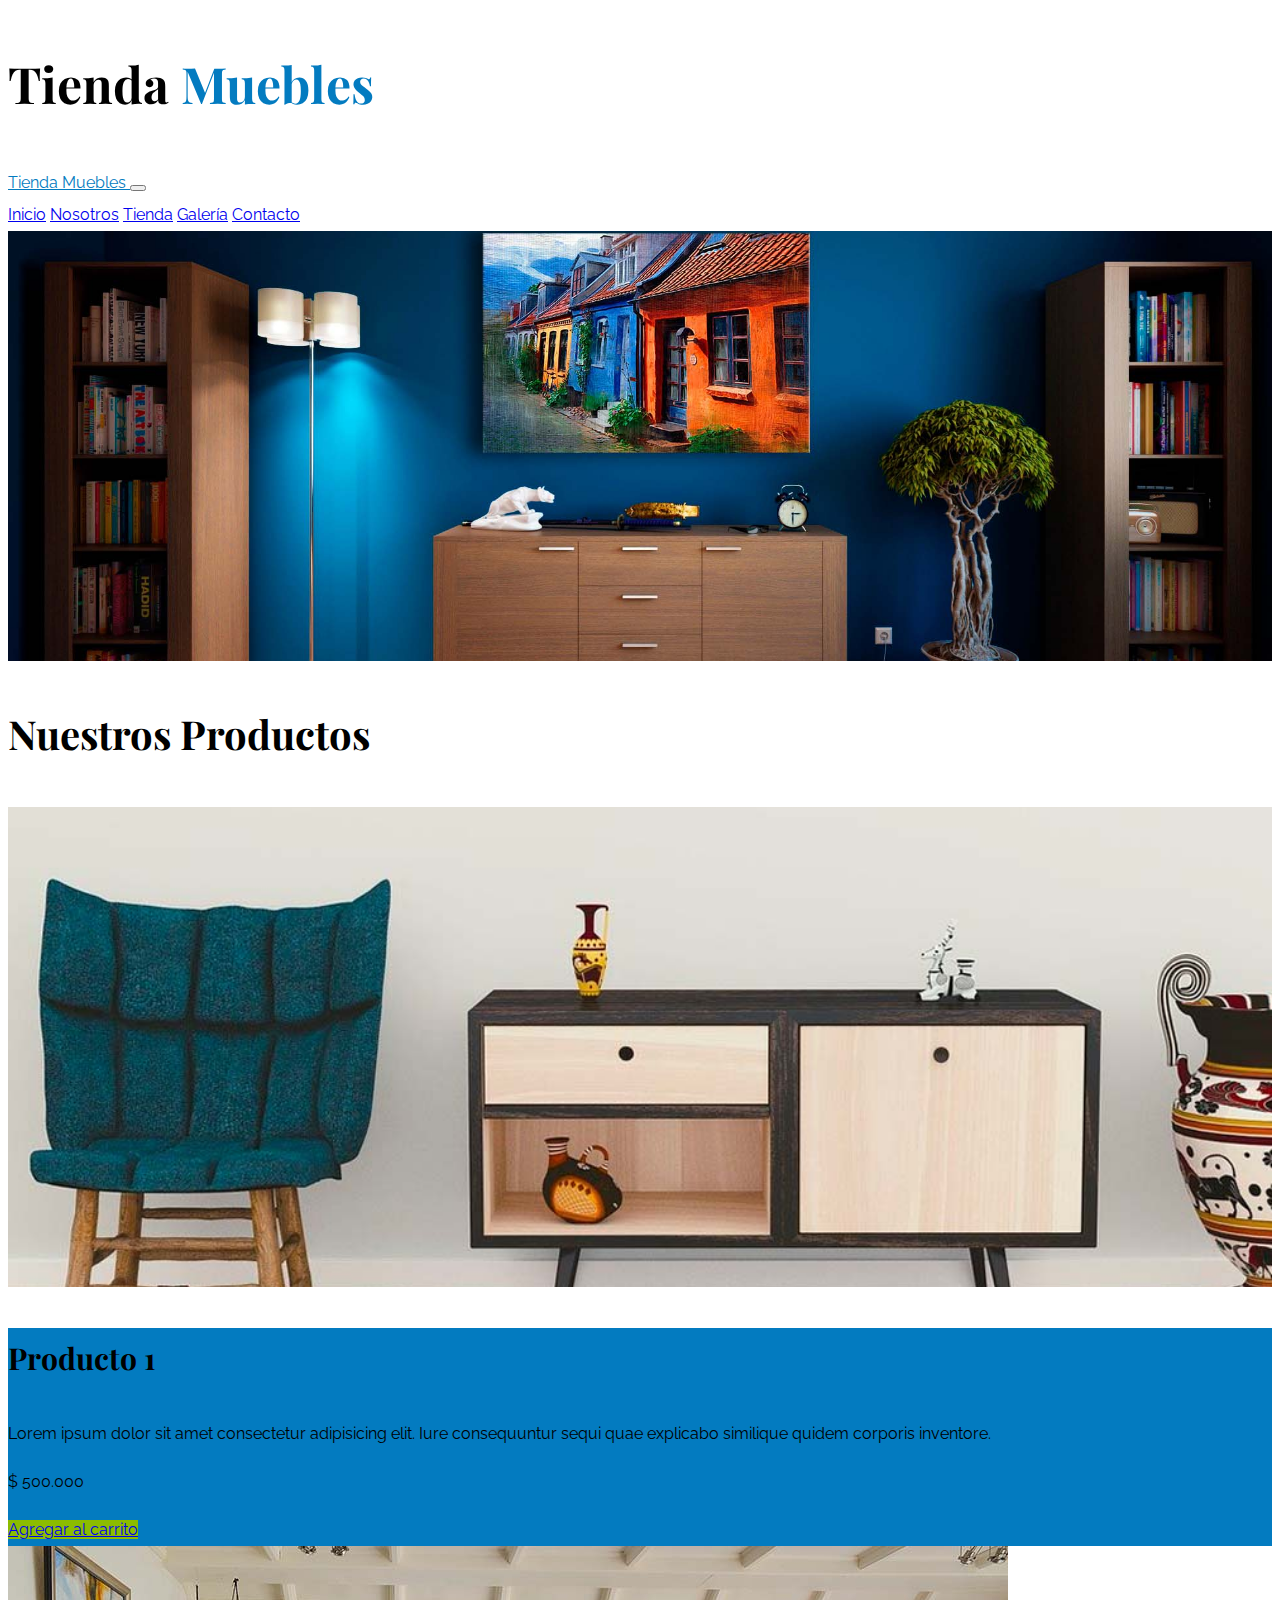
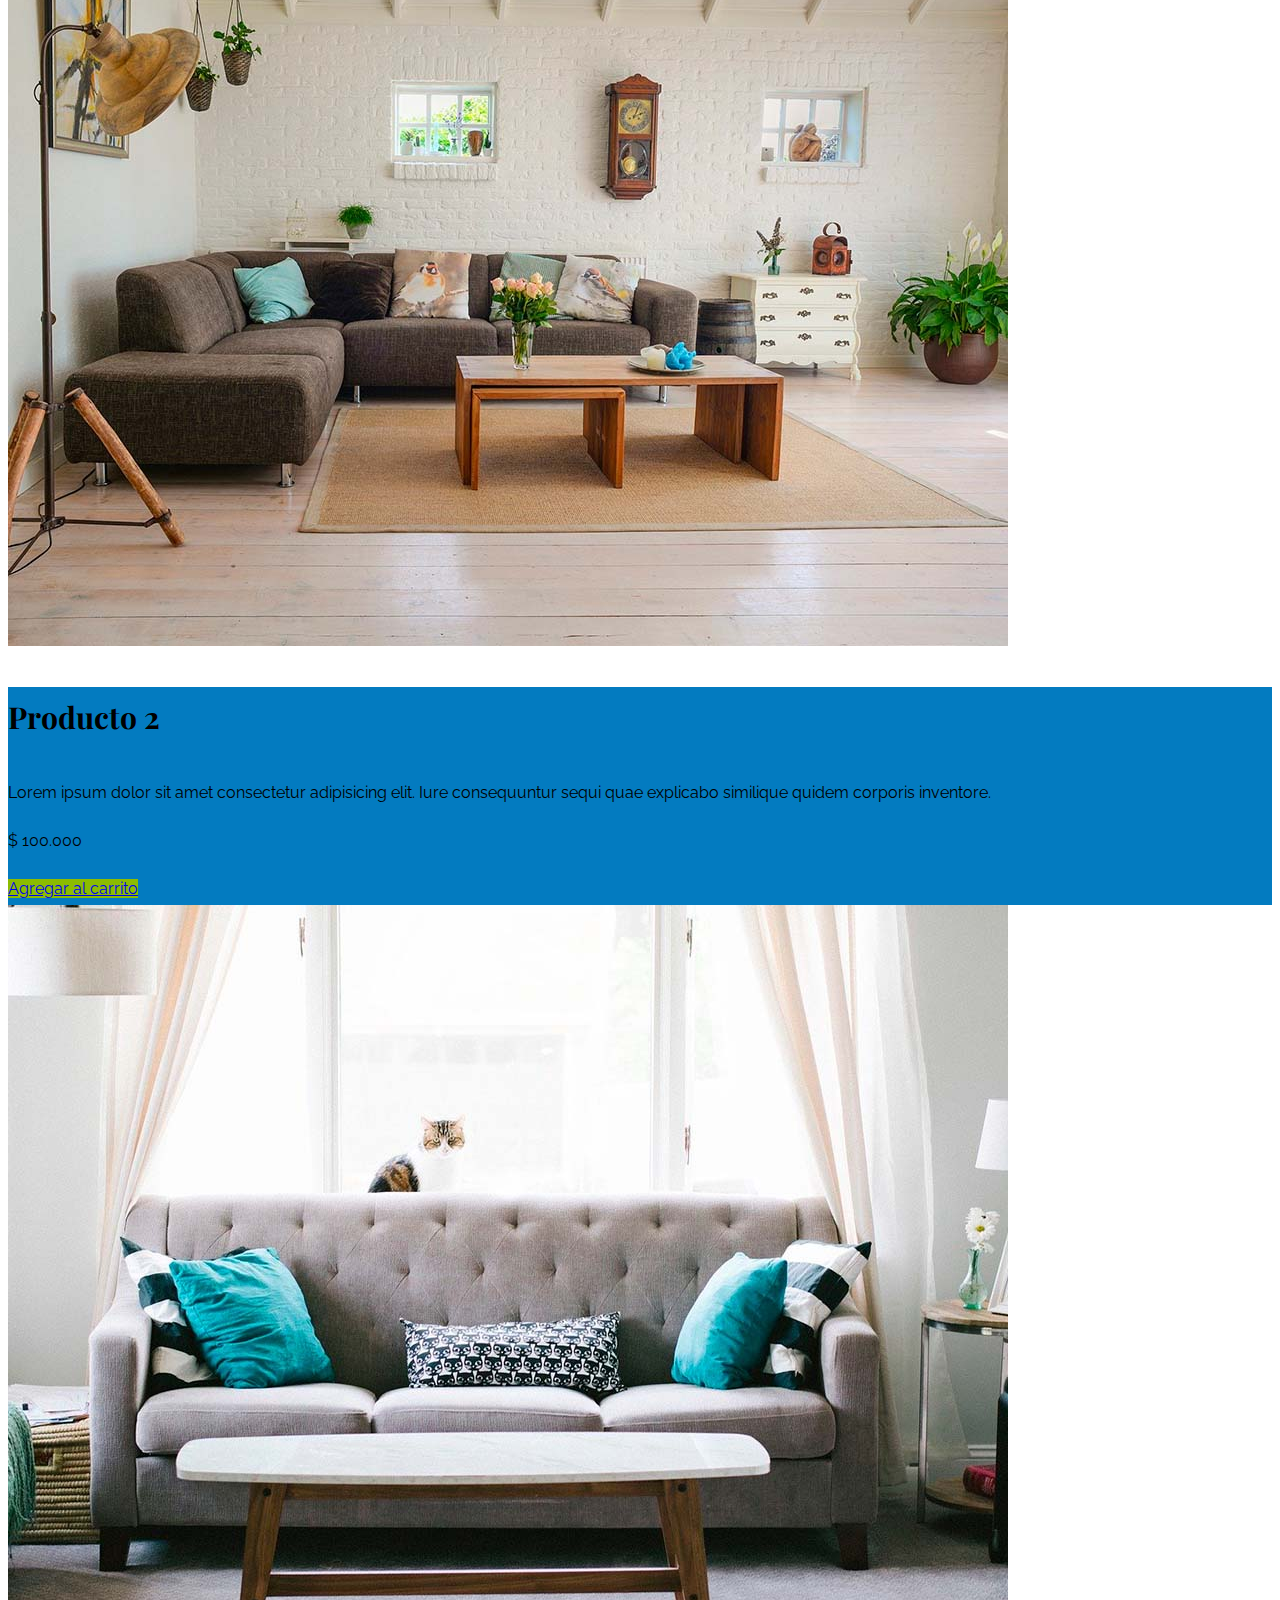
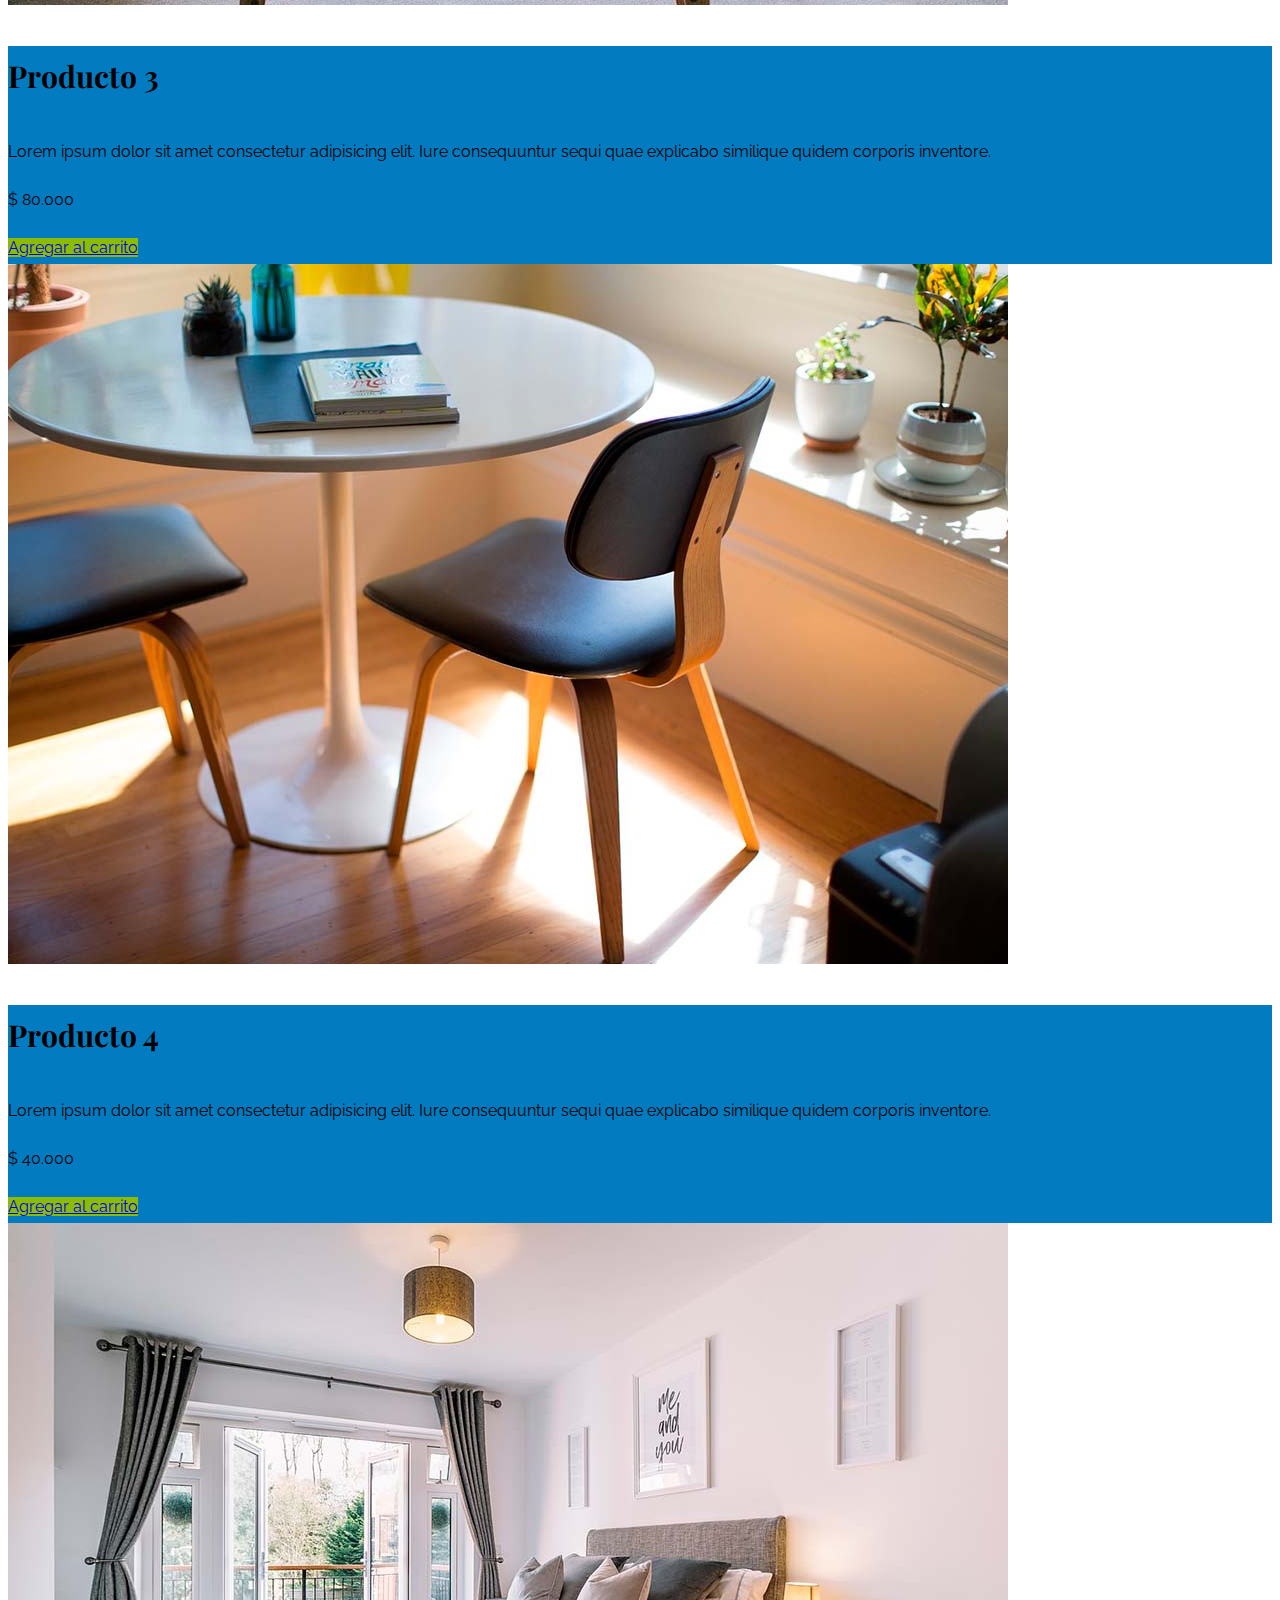
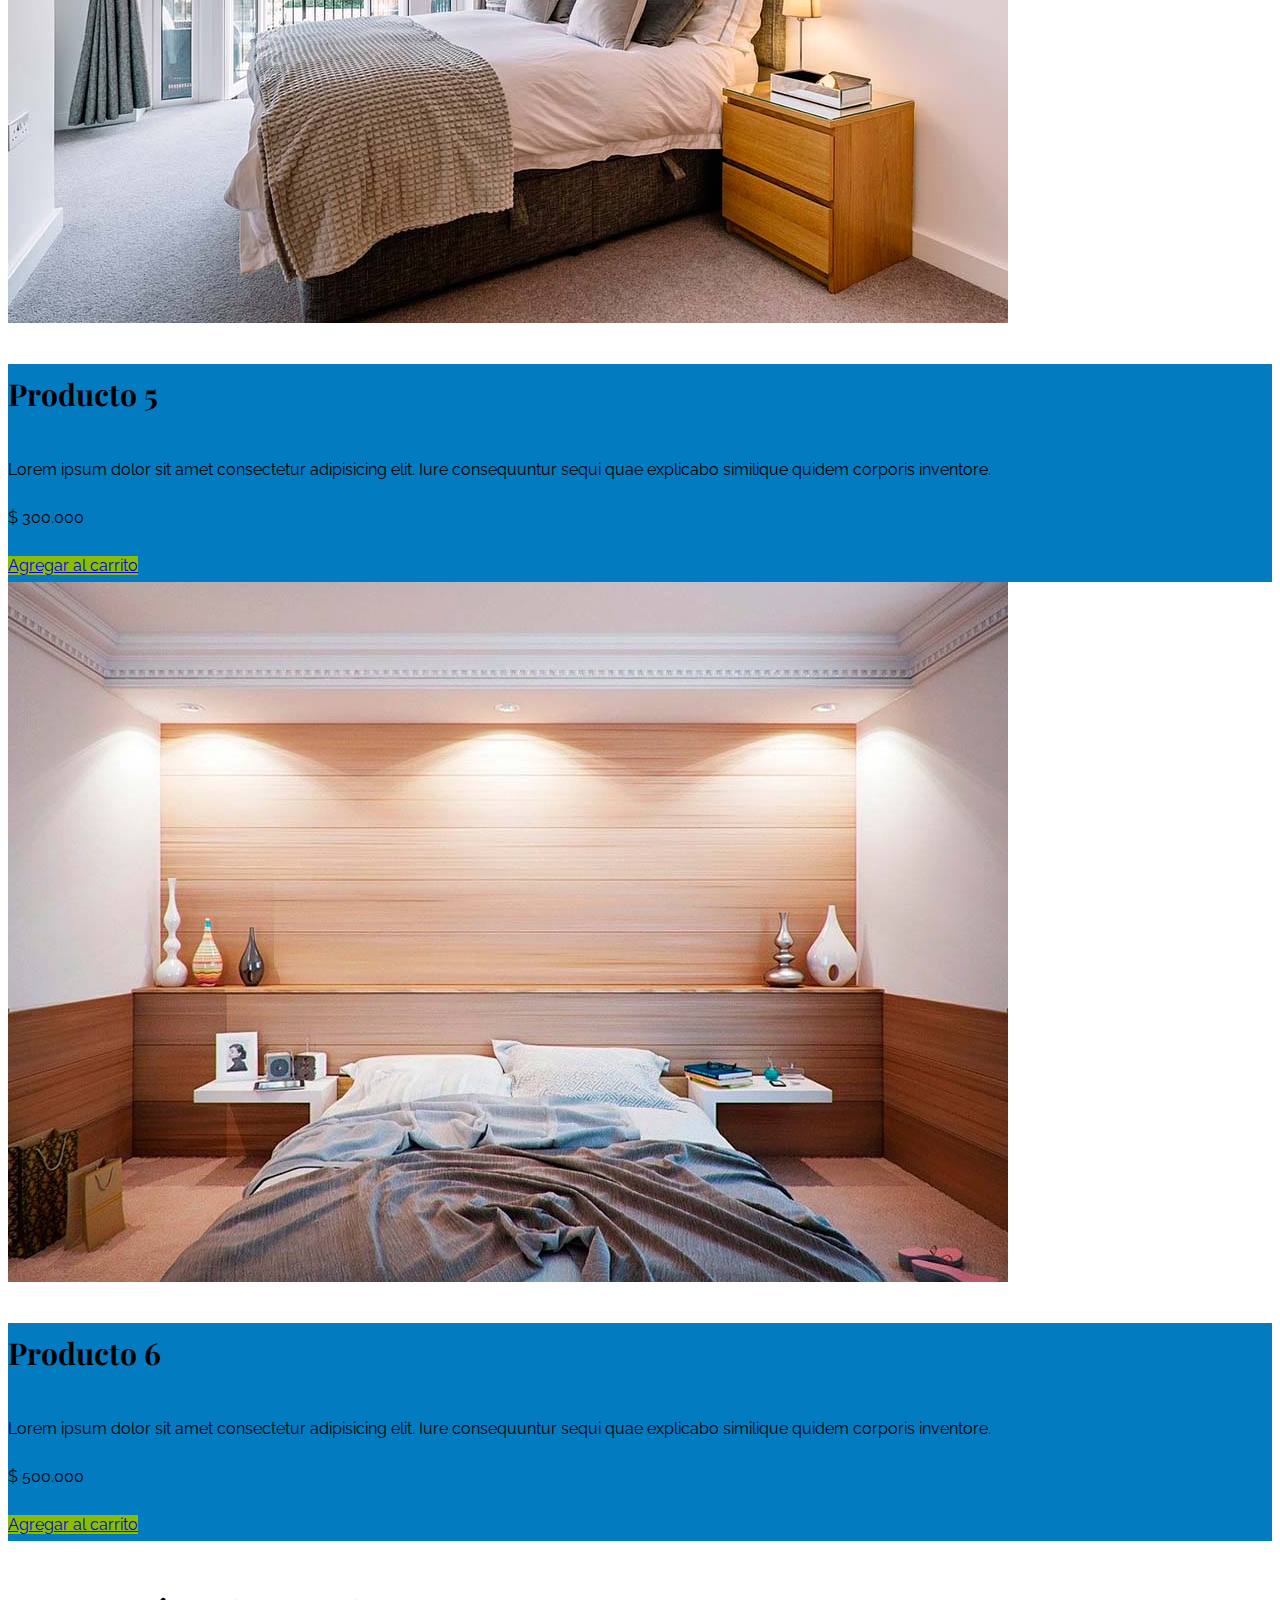
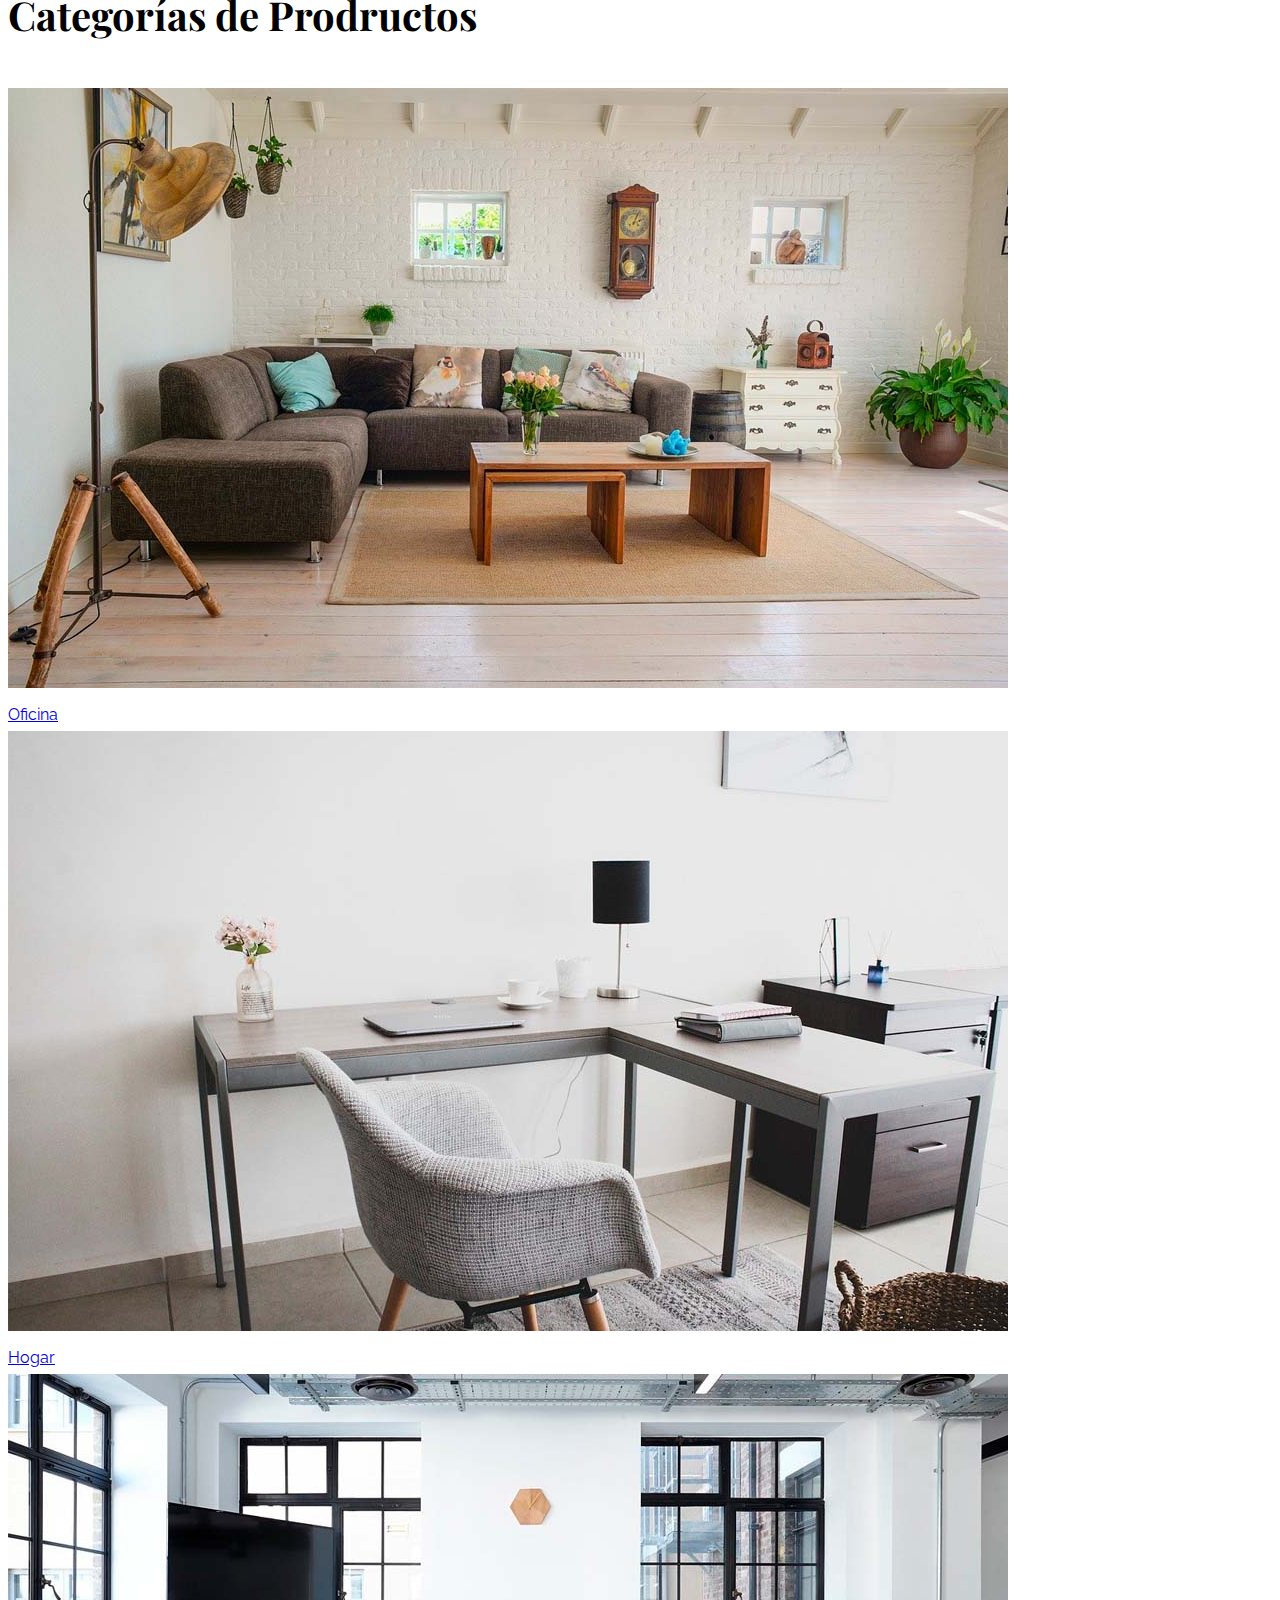
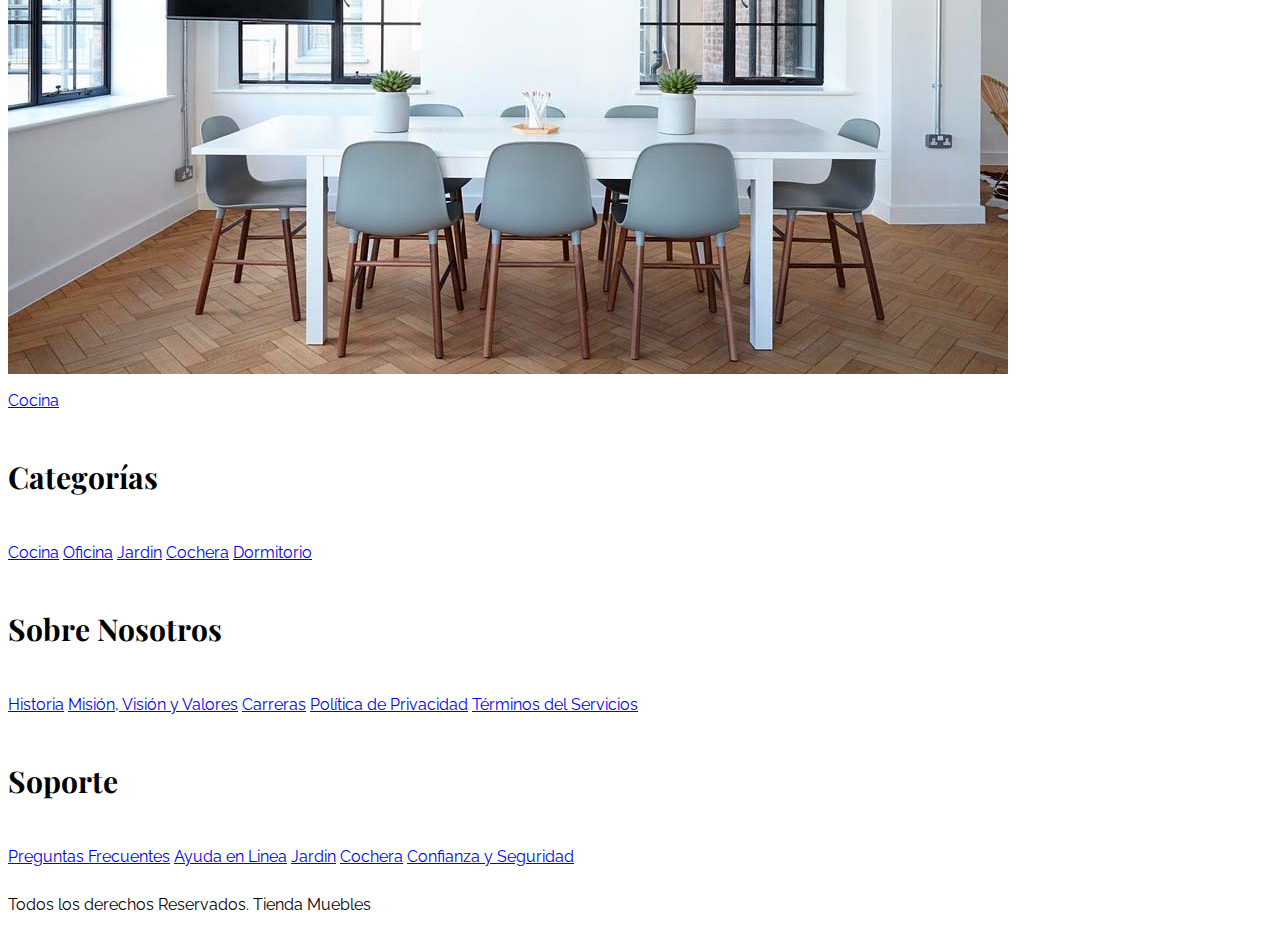
<file: index.html>
<!DOCTYPE html>
<html lang="es">
<head>
    <meta charset="UTF-8">
    <meta http-equiv="X-UA-Compatible" content="IE=edge">
    <meta name="viewport" content="width=device-width, initial-scale=1.0">
    <title>Ecommerce - Inicio</title>
    <link rel="preconnect" href="https://fonts.googleapis.com">
    <link rel="preconnect" href="https://fonts.gstatic.com" crossorigin>
    <link href="https://fonts.googleapis.com/css2?family=Playfair+Display:wght@700&family=Raleway:wght@400;700;900&display=swap" rel="stylesheet"> 
    <link href="https://cdn.jsdelivr.net/npm/bootstrap@5.0.2/dist/css/bootstrap.min.css" rel="stylesheet" integrity="sha384-EVSTQN3/azprG1Anm3QDgpJLIm9Nao0Yz1ztcQTwFspd3yD65VohhpuuCOmLASjC" crossorigin="anonymous">
    <link rel="stylesheet" href="css/app.css">
</head>
<body>

    <header class="py-5">
        <h1 class="text-center" >Tienda 
            <span class="text-primary">Muebles</span> 
        </h1>
    </header>

    <div class="border-top py-4">
        <div class="navbar navbar-expand-lg container navbar-light">
            <a class="navbar-brand nombre-sitio d-lg-none fs-2 fw-bold text-uppercase" href="index.html">
                Tienda Muebles
            </a>
            
            <button class="navbar-toggler" type="button" data-bs-toggle="collapse" data-bs-target="#navegacion">
                <span class="navbar-toggler-icon"></span>
            </button>

            <div id="navegacion" class="collapse navbar-collapse">
                <nav class="navbar-nav container d-flex flex-md-row justify-content-md-between text-center">
                    <a class="text-dark text-decoration-none" href="index.html">Inicio</a>
                    <a class="text-dark text-decoration-none" href="nosotros.html">Nosotros</a>
                    <a class="text-dark text-decoration-none" href="tienda.html">Tienda</a>
                    <a class="text-dark text-decoration-none" href="galeria.html">Galería</a>
                    <a class="text-dark text-decoration-none" href="contacto.html">Contacto</a>
                </nav>
            </div>
        </div>
    </div>

    <div class="hero"></div>

    <main class="container-xl py-5">
        <h2 class="text-center my-5">Nuestros Productos</h2>

        <div class="row g-0 pt-5 mb-4">
            <div class="col-md-8 producto">
                <img class="card-img-top" src="img/producto1.jpg" alt="imagen">
            </div>
            <div class="col-md-4 bg-primary text-center p-5 text-white d-flex flex-column justify-content-center">
                <h3>Producto 1</h3>
                <p>Lorem ipsum dolor sit amet consectetur adipisicing elit. Iure consequuntur sequi quae explicabo similique quidem corporis inventore.</p>
                <p class="fs-1 fw-bold">$ 500.000</p>
                <a class="btn btn-success fs-3 fw-bold text-uppercase py-3" href="#">Agregar al carrito</a>
            </div>
        </div>
        <div class="row">
            <div class="col-md-6 mb-4">
                <div class="card">
                    <img class="card-img-top" src="img/producto2.jpg" alt="imagen de producto">
                    <div class="card-body text-center bg-primary text-white py-5 ">
                        <h3>Producto 2</h3>
                        <p>Lorem ipsum dolor sit amet consectetur adipisicing elit. Iure consequuntur sequi quae explicabo similique quidem corporis inventore.</p>
                        <p class="fs-1 fw-bold">$ 100.000</p>
                        <a class="btn btn-success fs-3 fw-bold text-uppercase py-3 w-100" href="#">Agregar al carrito</a>
                    </div>
                </div>
            </div>
            <div class="col-md-6 mb-4">
                <div class="card">
                    <img class="card-img-top" src="img/producto3.jpg" alt="imagen de producto">
                    <div class="card-body text-center bg-primary text-white py-5 ">
                        <h3>Producto 3</h3>
                        <p>Lorem ipsum dolor sit amet consectetur adipisicing elit. Iure consequuntur sequi quae explicabo similique quidem corporis inventore.</p>
                        <p class="fs-1 fw-bold">$ 80.000</p>
                        <a class="btn btn-success fs-3 fw-bold text-uppercase py-3 w-100" href="#">Agregar al carrito</a>
                    </div>
                </div>
            </div>
        </div>
        <div class="row">
            <div class="col-md-4 mb-4">
                <div class="card">
                    <img class="card-img-top" src="img/producto4.jpg" alt="imagen de producto">
                    <div class="card-body text-center bg-primary text-white py-5 ">
                        <h3>Producto 4</h3>
                        <p>Lorem ipsum dolor sit amet consectetur adipisicing elit. Iure consequuntur sequi quae explicabo similique quidem corporis inventore.</p>
                        <p class="fs-1 fw-bold">$ 40.000</p>
                        <a class="btn btn-success fs-3 fw-bold text-uppercase py-3 w-100" href="#">Agregar al carrito</a>
                    </div>
                </div>
            </div>
            <div class="col-md-4 mb-4">
                <div class="card">
                    <img class="card-img-top" src="img/producto5.jpg" alt="imagen de producto">
                    <div class="card-body text-center bg-primary text-white py-5 ">
                        <h3>Producto 5</h3>
                        <p>Lorem ipsum dolor sit amet consectetur adipisicing elit. Iure consequuntur sequi quae explicabo similique quidem corporis inventore.</p>
                        <p class="fs-1 fw-bold">$ 300.000</p>
                        <a class="btn btn-success fs-3 fw-bold text-uppercase py-3 w-100" href="#">Agregar al carrito</a>
                    </div>
                </div>
            </div>
            <div class="col-md-4 mb-4">
                <div class="card">
                    <img class="card-img-top" src="img/producto6.jpg" alt="imagen de producto">
                    <div class="card-body text-center bg-primary text-white py-5 ">
                        <h3>Producto 6</h3>
                        <p>Lorem ipsum dolor sit amet consectetur adipisicing elit. Iure consequuntur sequi quae explicabo similique quidem corporis inventore.</p>
                        <p class="fs-1 fw-bold">$ 500.000</p>
                        <a class="btn btn-success fs-3 fw-bold text-uppercase py-3 w-100" href="#">Agregar al carrito</a>
                    </div>
                </div>
            </div>
        </div>
    </main>

    <section class="container-xl">
        <h2 class="text-center py-5">Categorías de Prodructos</h2>

        <div class="row mt-5">
            <div class="col-md-4 categoria">
                <div class="overflow-hidden">
                    <img class="img-fluid" src="img/categoria1.jpg" alt="imagen de categoria">
                </div>
                <a class="text-dark fs-2 text-decoration-none text-center d-block py-3 " href="#">Oficina</a>
            </div>
            <div class="col-md-4 categoria">
                <div class="overflow-hidden">
                    <img class="img-fluid" src="img/categoria2.jpg" alt="imagen de categoria">
                </div>
                <a class="text-dark fs-2 text-decoration-none text-center d-block py-3 " href="#">Hogar</a>
            </div>
            <div class="col-md-4 categoria">
                <div class="overflow-hidden">
                    <img class="img-fluid" src="img/categoria3.jpg" alt="imagen de categoria">
                </div>
                <a class="text-dark fs-2 text-decoration-none text-center d-block py-3 " href="#">Cocina</a>
            </div>
        </div>
    </section>

    <footer class="pt-5 mt-5 border-top">
        <div class="container-xl mt-5">
            <div class="row">
                <div class="col-md-4 mb-4 text-center">
                    <h3>Categorías</h3>
                    <nav class="d-flex flex-column">
                        <a class="text-dark text-decoration-none" href="#">Cocina</a>
                        <a class="text-dark text-decoration-none" href="#">Oficina</a>
                        <a class="text-dark text-decoration-none" href="#">Jardin</a>
                        <a class="text-dark text-decoration-none" href="#">Cochera</a>
                        <a class="text-dark text-decoration-none" href="#">Dormitorio</a>
                    </nav>
                </div>
                <div class="col-md-4 mb-4 text-center">
                    <h3>Sobre Nosotros</h3>
                    <nav class="d-flex flex-column">
                        <a class="text-dark text-decoration-none" href="#">Historia</a>
                        <a class="text-dark text-decoration-none" href="#">Misión, Visión y Valores</a>
                        <a class="text-dark text-decoration-none" href="#">Carreras</a>
                        <a class="text-dark text-decoration-none" href="#">Política de Privacidad</a>
                        <a class="text-dark text-decoration-none" href="#">Términos del Servicios</a>
                    </nav>
                </div>
                <div class="col-md-4 mb-4 text-center">
                    <h3>Soporte</h3>
                    <nav class="d-flex flex-column">
                        <a class="text-dark text-decoration-none" href="#">Preguntas Frecuentes</a>
                        <a class="text-dark text-decoration-none" href="#">Ayuda en Linea</a>
                        <a class="text-dark text-decoration-none" href="#">Jardin</a>
                        <a class="text-dark text-decoration-none" href="#">Cochera</a>
                        <a class="text-dark text-decoration-none" href="#">Confianza y Seguridad</a>
                    </nav>
                </div>
            </div>

        </div>
        
        <p class="mt-5 pt-3 text-center fs-2 border-top">Todos los derechos Reservados. Tienda Muebles</p>

    </footer>
    
    <script src="https://cdn.jsdelivr.net/npm/bootstrap@5.0.2/dist/js/bootstrap.bundle.min.js" integrity="sha384-MrcW6ZMFYlzcLA8Nl+NtUVF0sA7MsXsP1UyJoMp4YLEuNSfAP+JcXn/tWtIaxVXM" crossorigin="anonymous"></script>

</body>
</html>
</file>
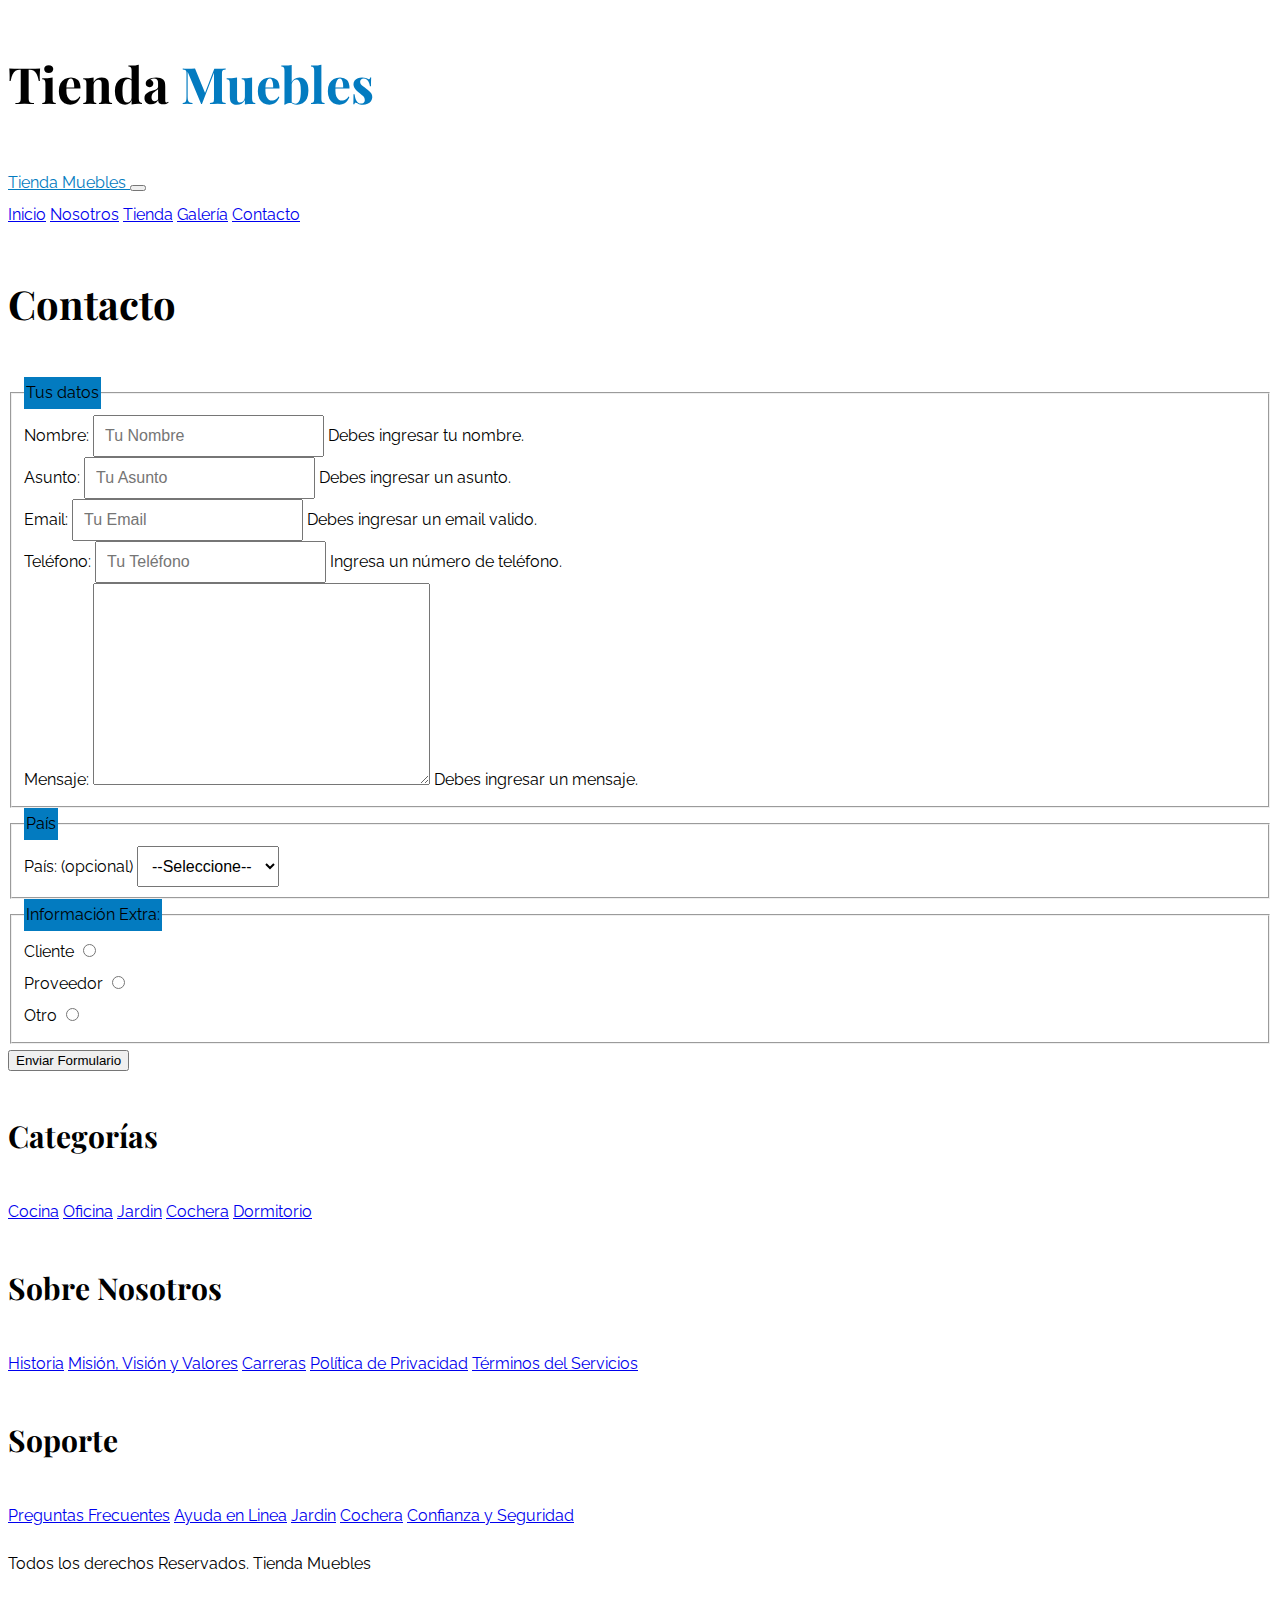
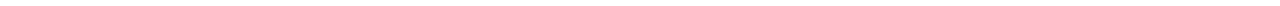
<file: contacto.html>
<!DOCTYPE html>
<html lang="es">
<head>
    <meta charset="UTF-8">
    <meta http-equiv="X-UA-Compatible" content="IE=edge">
    <meta name="viewport" content="width=device-width, initial-scale=1.0">
    <title>Ecommerce - Contacto</title>
    <link rel="preconnect" href="https://fonts.googleapis.com">
    <link rel="preconnect" href="https://fonts.gstatic.com" crossorigin>
    <link href="https://fonts.googleapis.com/css2?family=Playfair+Display:wght@700&family=Raleway:wght@400;700;900&display=swap" rel="stylesheet"> 
    <link href="https://cdn.jsdelivr.net/npm/bootstrap@5.0.2/dist/css/bootstrap.min.css" rel="stylesheet" integrity="sha384-EVSTQN3/azprG1Anm3QDgpJLIm9Nao0Yz1ztcQTwFspd3yD65VohhpuuCOmLASjC" crossorigin="anonymous">
    <link rel="stylesheet" href="css/app.css">
</head>
<body>

    <header class="py-5">
        <h1 class="text-center" >Tienda 
            <span class="text-primary">Muebles</span> 
        </h1>
    </header>

    <div class="border-top py-4">
        <div class="navbar navbar-expand-lg container navbar-light">
            <a class="navbar-brand nombre-sitio d-lg-none fs-2 fw-bold text-uppercase" href="index.html">
                Tienda Muebles
            </a>
            
            <button class="navbar-toggler" type="button" data-bs-toggle="collapse" data-bs-target="#navegacion">
                <span class="navbar-toggler-icon"></span>
            </button>

            <div id="navegacion" class="collapse navbar-collapse">
                <nav class="navbar-nav container d-flex flex-md-row justify-content-md-between text-center">
                    <a class="text-dark text-decoration-none" href="index.html">Inicio</a>
                    <a class="text-dark text-decoration-none" href="nosotros.html">Nosotros</a>
                    <a class="text-dark text-decoration-none" href="tienda.html">Tienda</a>
                    <a class="text-dark text-decoration-none" href="galeria.html">Galería</a>
                    <a class="text-dark text-decoration-none" href="contacto.html">Contacto</a>
                </nav>
            </div>
        </div>
    </div>

    <main class="container-xl py-5">
        <h2 class="text-center my-5">Contacto</h2>

        <div class="row justify-content-center">
            <form class="col-md-8 needs-validation" novalidate action="">
                <fieldset>
                    <legend class="bg-primary text-center text-white fs-2 ">Tus datos</legend>

                    <div class="mb-3">
                        <label class="form-label" for="nombre">Nombre:</label>
                        <input type="text" class="form-control" id="nombre" placeholder="Tu Nombre" required>
                        <span class="invalid-feedback">Debes ingresar tu nombre.</span>
                        <!-- <span class="valid-feedback">Dato valido!!</span> -->
                    </div>
                    <div class="mb-3">
                        <label class="form-label" for="asunto">Asunto:</label>
                        <input type="text" class="form-control" id="asunto" placeholder="Tu Asunto" required min="4">
                        <span class="invalid-feedback">Debes ingresar un asunto.</span>
                        <!-- <span class="valid-feedback">Dato valido!!</span> -->
                    </div>
                    <div class="mb-3">
                        <label class="form-label" for="email">Email:</label>
                        <input type="email" class="form-control" id="email" placeholder="Tu Email" required>
                        <span class="invalid-feedback">Debes ingresar un email valido.</span>
                        <!-- <span class="valid-feedback">Dato valido!!</span> -->
                    </div>
                    <div class="mb-3">
                        <label class="form-label" for="tel">Teléfono:</label>
                        <input type="tel" class="form-control" id="tel" placeholder="Tu Teléfono" required>
                        <span class="invalid-feedback">Ingresa un número de teléfono.</span>
                        <!-- <span class="valid-feedback">Dato valido!!</span> -->
                    </div>
                    <div class="mb-3">
                        <label class="form-label" for="nombre">Mensaje:</label>
                        <textarea class="form-control"  name="" id="" cols="30" rows="10" required></textarea>
                        <span class="invalid-feedback">Debes ingresar un mensaje.</span>
                        <!-- <span class="valid-feedback">Dato valido!!</span> -->
                    </div>
                </fieldset>
                
                <fieldset>
                    <legend class="bg-primary text-center text-white fs-2 ">País</legend>
                    <div class="mb-3">
                        <label class="form-label" for="pais">País: (opcional)</label>
                        <select class="form-control" id="pais">
                            <option value="">--Seleccione--</option>
                            <option value="MX">México</option>
                            <option value="PR">Perú</option>
                            <option value="CO">Colombia</option>
                            <option value="AR">Argentina</option>
                            <option value="ES">España</option>
                            <option value="CL">Chile</option>
                        </select>
                    </div>
                </fieldset>
                    
                <fieldset>
                    <legend class="bg-primary text-center text-white fs-2 ">Información Extra:</legend>

                    <div class="mb-3">
                        <label class="form-label" for="cliente">Cliente</label>
                        <input name="tipo" type="radio" class="form-check-input" id="cliente">
                    </div>
                    <div class="mb-3">
                        <label class="form-label" for="proveedor">Proveedor</label>
                        <input name="tipo" type="radio" class="form-check-input" id="proveedor">
                    </div>
                    <div class="mb-3">
                        <label class="form-label" for="otro">Otro</label>
                        <input name="tipo" type="radio" class="form-check-input" id="otro">
                    </div>
                </fieldset>

                <div class="d-grid d-md-flex">
                    <input class="btn btn-secondary fs-2 px-5 mt-5" type="submit" value="Enviar Formulario">
                </div>
            
            </form>
        </div>

                
    </main>


    <footer class="pt-5 mt-5 border-top">
        <div class="container-xl mt-5">
            <div class="row">
                <div class="col-md-4 mb-4 text-center">
                    <h3>Categorías</h3>
                    <nav class="d-flex flex-column">
                        <a class="text-dark text-decoration-none" href="#">Cocina</a>
                        <a class="text-dark text-decoration-none" href="#">Oficina</a>
                        <a class="text-dark text-decoration-none" href="#">Jardin</a>
                        <a class="text-dark text-decoration-none" href="#">Cochera</a>
                        <a class="text-dark text-decoration-none" href="#">Dormitorio</a>
                    </nav>
                </div>
                <div class="col-md-4 mb-4 text-center">
                    <h3>Sobre Nosotros</h3>
                    <nav class="d-flex flex-column">
                        <a class="text-dark text-decoration-none" href="#">Historia</a>
                        <a class="text-dark text-decoration-none" href="#">Misión, Visión y Valores</a>
                        <a class="text-dark text-decoration-none" href="#">Carreras</a>
                        <a class="text-dark text-decoration-none" href="#">Política de Privacidad</a>
                        <a class="text-dark text-decoration-none" href="#">Términos del Servicios</a>
                    </nav>
                </div>
                <div class="col-md-4 mb-4 text-center">
                    <h3>Soporte</h3>
                    <nav class="d-flex flex-column">
                        <a class="text-dark text-decoration-none" href="#">Preguntas Frecuentes</a>
                        <a class="text-dark text-decoration-none" href="#">Ayuda en Linea</a>
                        <a class="text-dark text-decoration-none" href="#">Jardin</a>
                        <a class="text-dark text-decoration-none" href="#">Cochera</a>
                        <a class="text-dark text-decoration-none" href="#">Confianza y Seguridad</a>
                    </nav>
                </div>
            </div>

        </div>
        
        <p class="mt-5 pt-3 text-center fs-2 border-top">Todos los derechos Reservados. Tienda Muebles</p>

    </footer>
    
    <script src="https://cdn.jsdelivr.net/npm/bootstrap@5.0.2/dist/js/bootstrap.bundle.min.js" integrity="sha384-MrcW6ZMFYlzcLA8Nl+NtUVF0sA7MsXsP1UyJoMp4YLEuNSfAP+JcXn/tWtIaxVXM" crossorigin="anonymous"></script>
    <script src="js/app.js"></script>
</body>
</html>
</file>
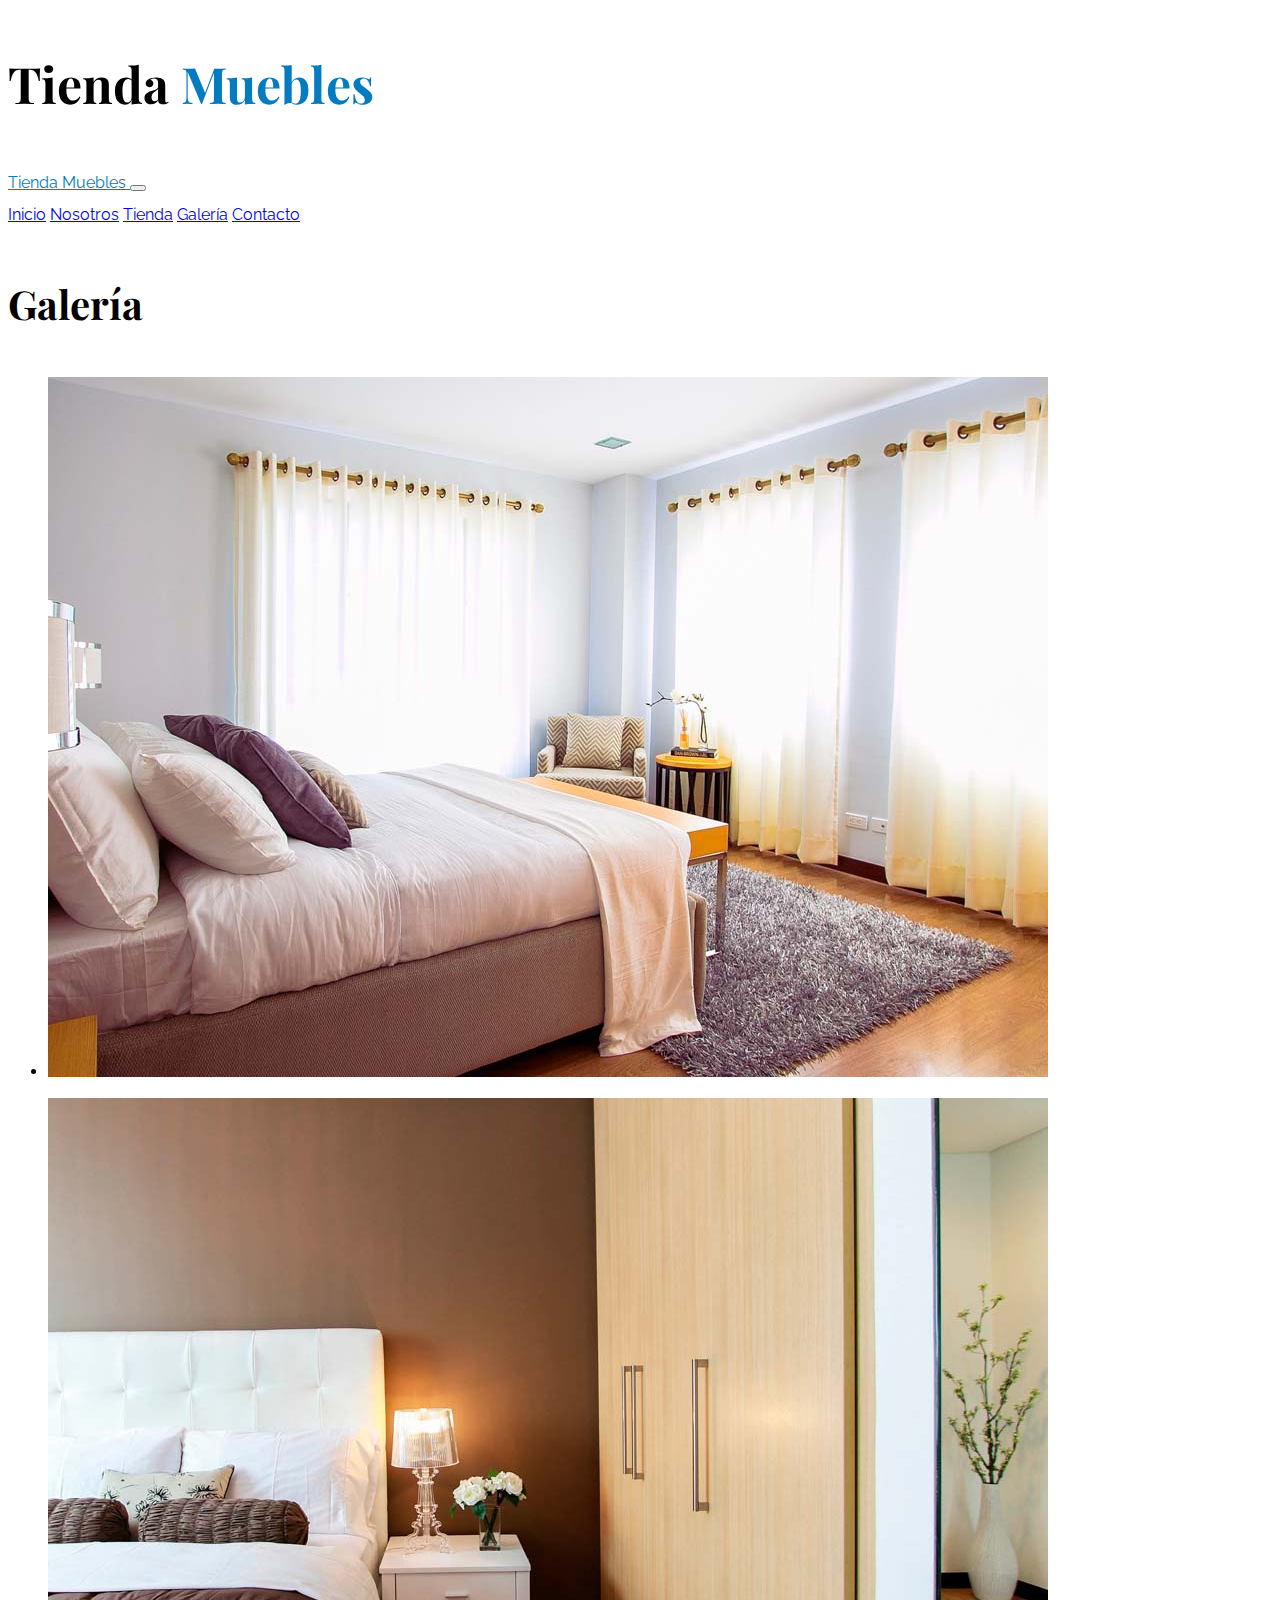
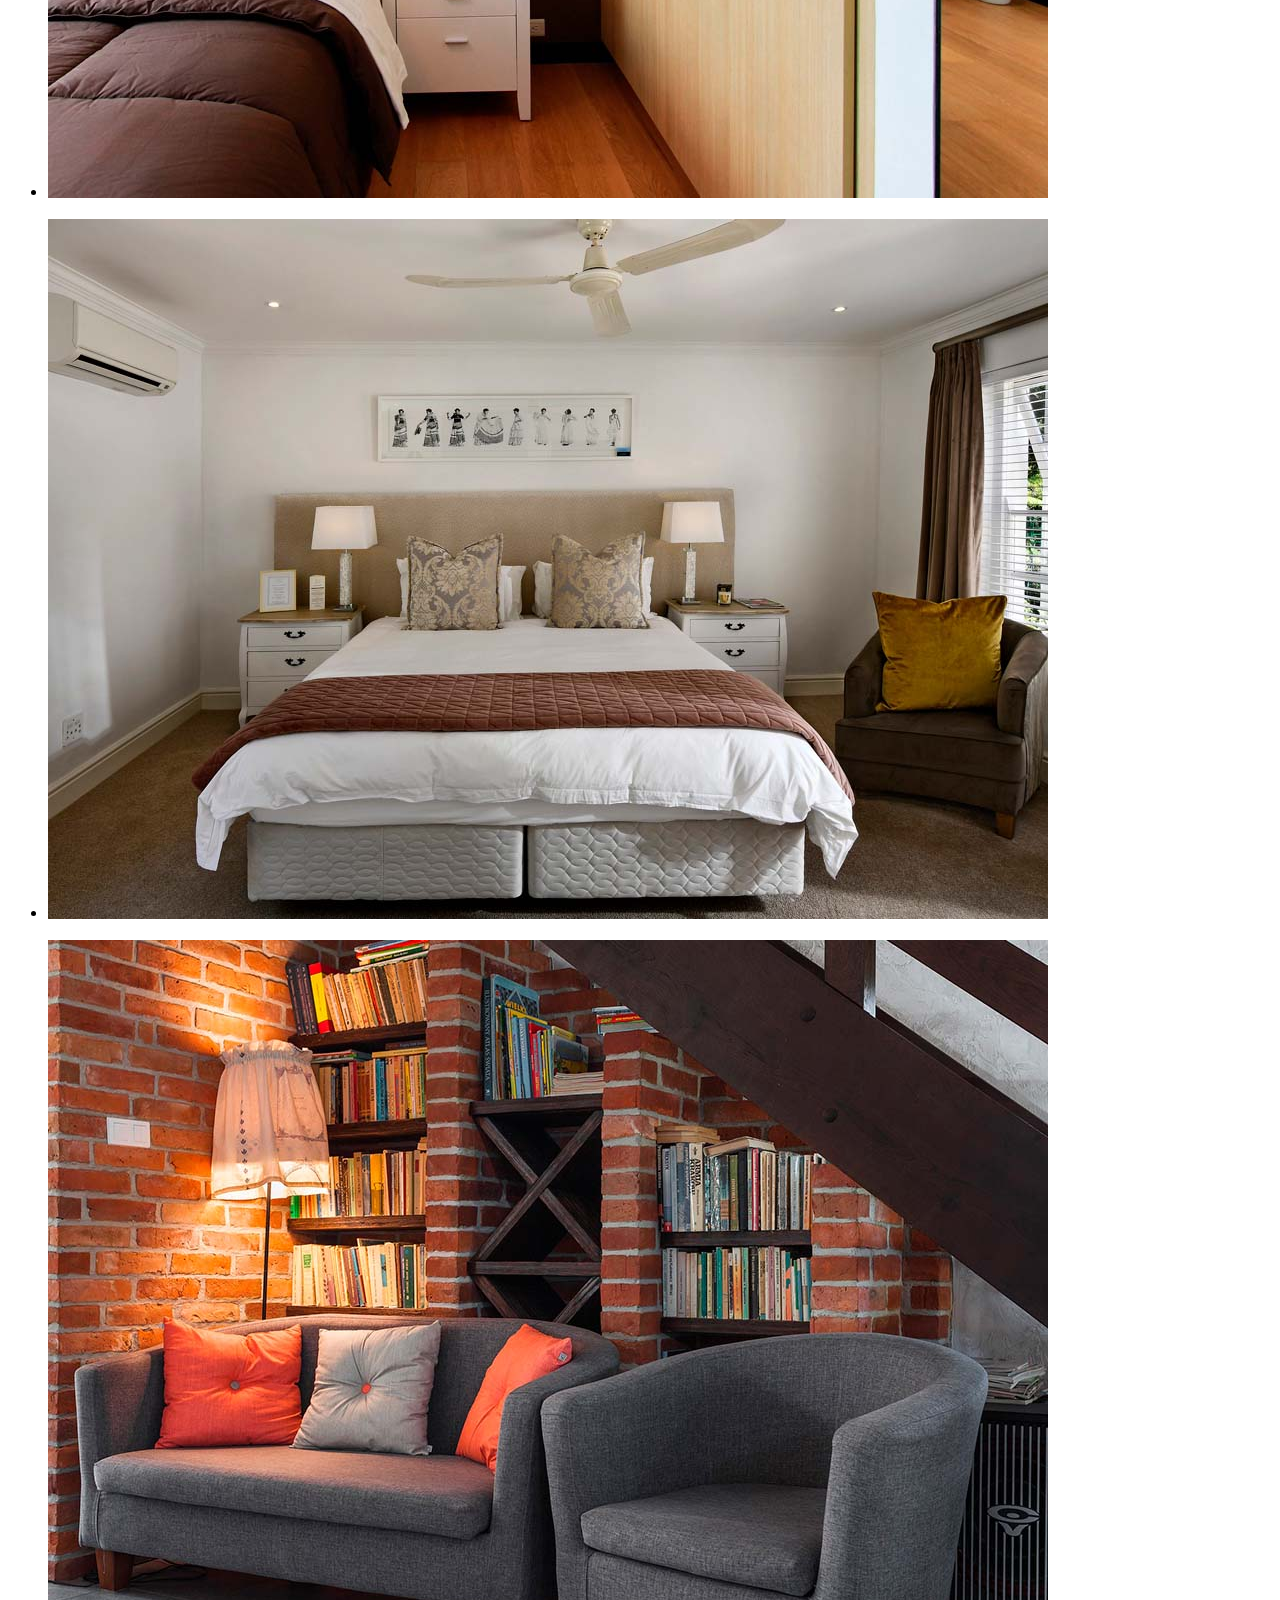
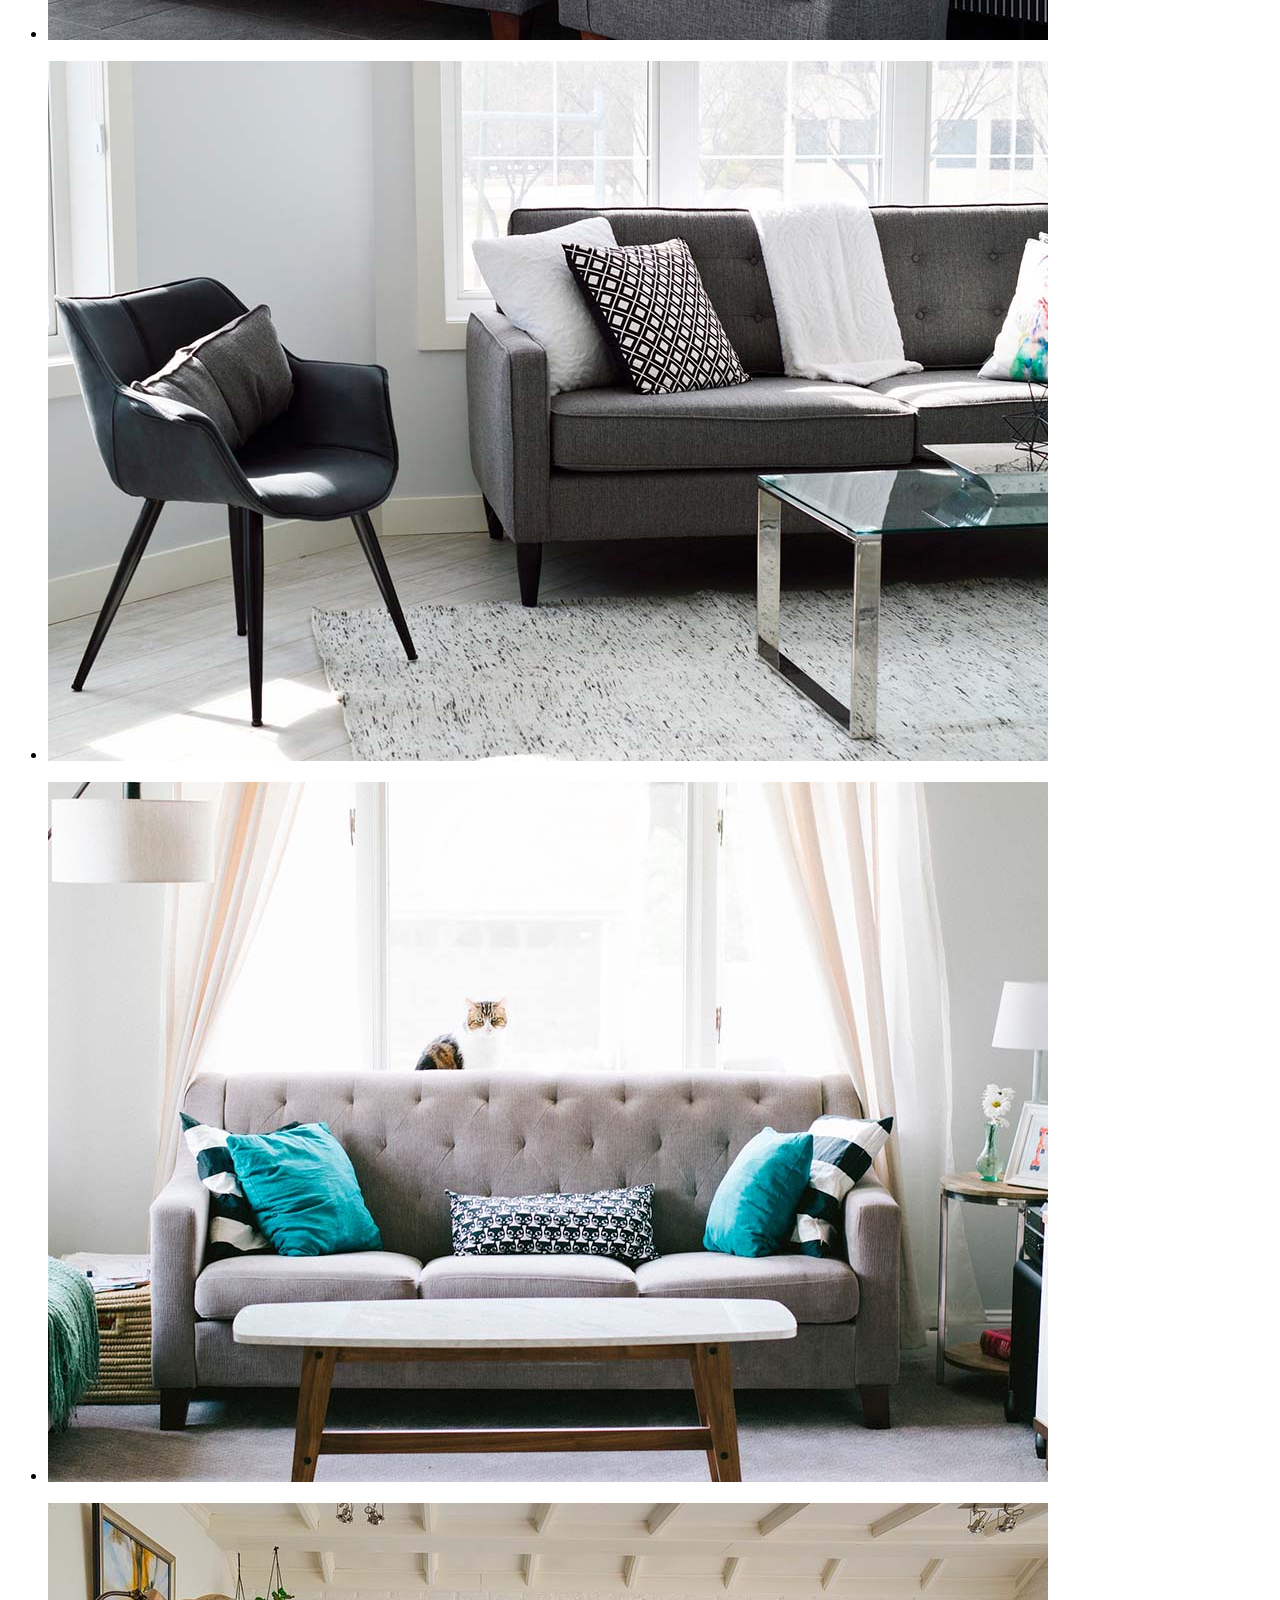
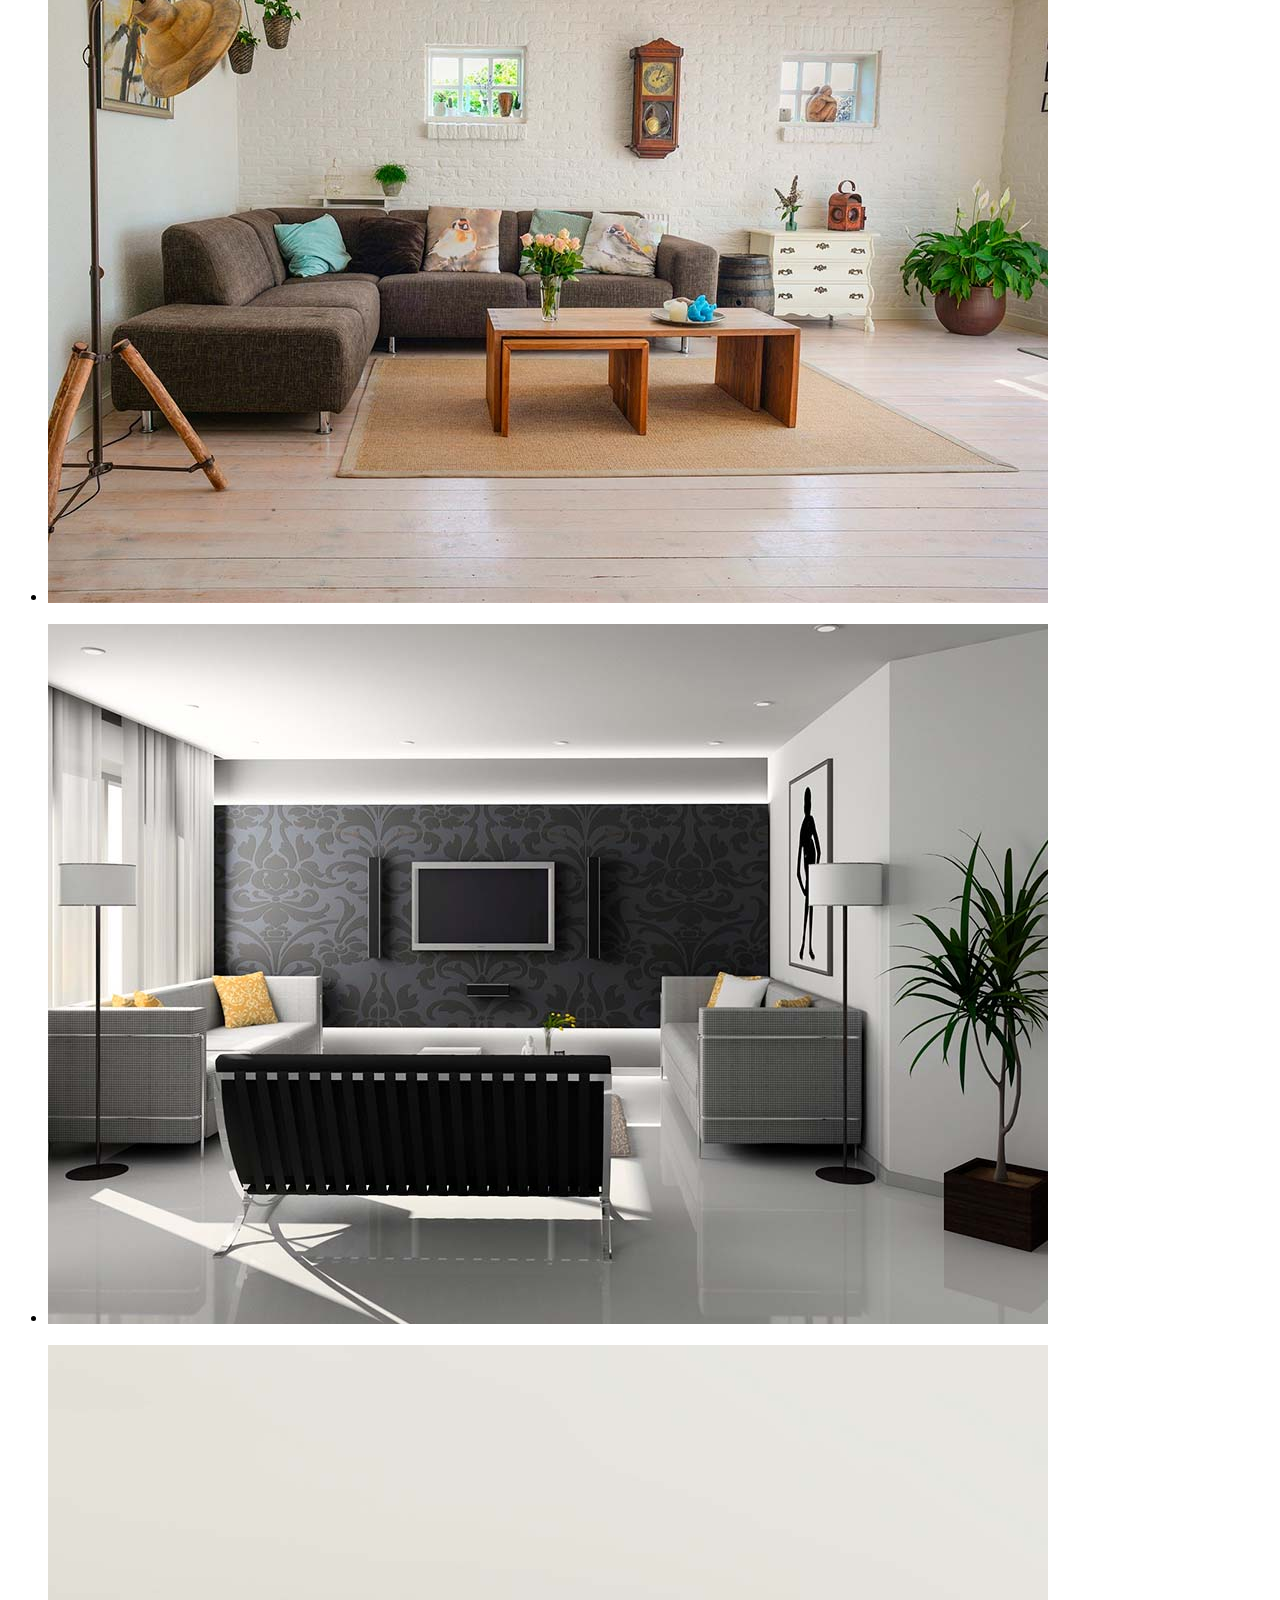
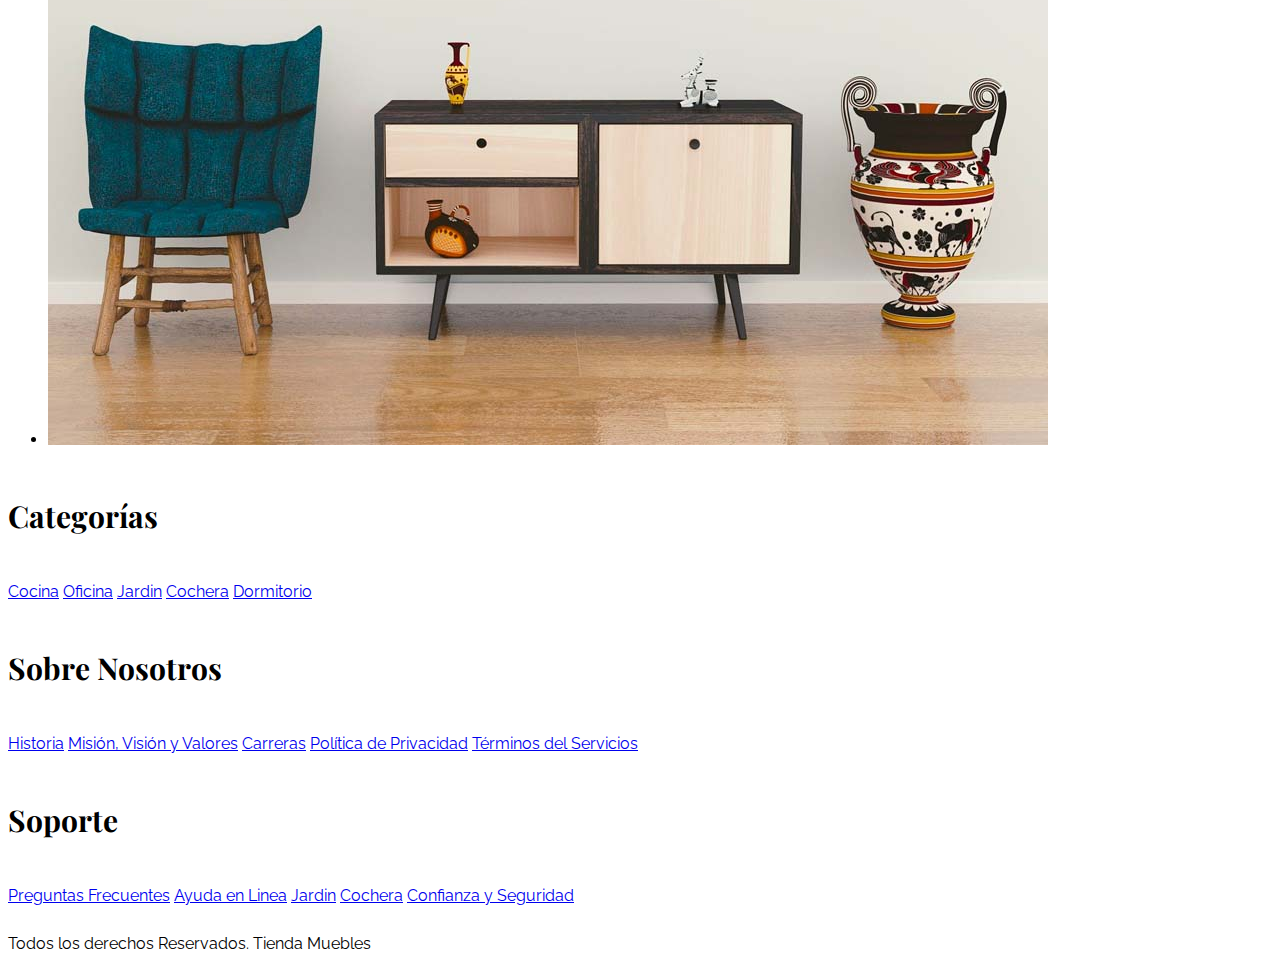
<file: galeria.html>
<!DOCTYPE html>
<html lang="es">
<head>
    <meta charset="UTF-8">
    <meta http-equiv="X-UA-Compatible" content="IE=edge">
    <meta name="viewport" content="width=device-width, initial-scale=1.0">
    <title>Ecommerce - Galería</title>
    <link rel="preconnect" href="https://fonts.googleapis.com">
    <link rel="preconnect" href="https://fonts.gstatic.com" crossorigin>
    <link href="https://fonts.googleapis.com/css2?family=Playfair+Display:wght@700&family=Raleway:wght@400;700;900&display=swap" rel="stylesheet"> 
    <link href="https://cdn.jsdelivr.net/npm/bootstrap@5.0.2/dist/css/bootstrap.min.css" rel="stylesheet" integrity="sha384-EVSTQN3/azprG1Anm3QDgpJLIm9Nao0Yz1ztcQTwFspd3yD65VohhpuuCOmLASjC" crossorigin="anonymous">
    <link rel="stylesheet" href="css/app.css">
</head>
<body>

    <header class="py-5">
        <h1 class="text-center" >Tienda 
            <span class="text-primary">Muebles</span> 
        </h1>
    </header>

    <div class="border-top py-4">
        <div class="navbar navbar-expand-lg container navbar-light">
            <a class="navbar-brand nombre-sitio d-lg-none fs-2 fw-bold text-uppercase" href="index.html">
                Tienda Muebles
            </a>
            
            <button class="navbar-toggler" type="button" data-bs-toggle="collapse" data-bs-target="#navegacion">
                <span class="navbar-toggler-icon"></span>
            </button>

            <div id="navegacion" class="collapse navbar-collapse">
                <nav class="navbar-nav container d-flex flex-md-row justify-content-md-between text-center">
                    <a class="text-dark text-decoration-none" href="index.html">Inicio</a>
                    <a class="text-dark text-decoration-none" href="nosotros.html">Nosotros</a>
                    <a class="text-dark text-decoration-none" href="tienda.html">Tienda</a>
                    <a class="text-dark text-decoration-none" href="galeria.html">Galería</a>
                    <a class="text-dark text-decoration-none" href="contacto.html">Contacto</a>
                </nav>
            </div>
        </div>
    </div>

    <main class="container-xl py-5">
        <h2 class="text-center my-5">Galería</h2>

        <ul class="row list-unstyled galeria">
            <li class="col-md-6 col-lg-4">
                <a data-bs-toggle="modal" data-bs-target="#modal-imagen" data-bs-imagen="galeria_01">
                    <img class="img-fluid" src="img/galeria_01.jpg" alt="imagen de galeria">
                </a>
            </li>
            <li class="col-md-6 col-lg-4">
                <a data-bs-toggle="modal" data-bs-target="#modal-imagen" data-bs-imagen="galeria_02">
                    <img class="img-fluid" src="img/galeria_02.jpg" alt="imagen de galeria">
                </a>
            </li>
            <li class="col-md-6 col-lg-4">
                <a data-bs-toggle="modal" data-bs-target="#modal-imagen" data-bs-imagen="galeria_03">
                    <img class="img-fluid" src="img/galeria_03.jpg" alt="imagen de galeria">
                </a>
            </li>
            <li class="col-md-6 col-lg-4">
                <a data-bs-toggle="modal" data-bs-target="#modal-imagen" data-bs-imagen="galeria_04">
                    <img class="img-fluid" src="img/galeria_04.jpg" alt="imagen de galeria">
                </a>
            </li>
            <li class="col-md-6 col-lg-4">
                <a data-bs-toggle="modal" data-bs-target="#modal-imagen" data-bs-imagen="galeria_05">
                    <img class="img-fluid" src="img/galeria_05.jpg" alt="imagen de galeria">
                </a>
            </li>
            <li class="col-md-6 col-lg-4">
                <a data-bs-toggle="modal" data-bs-target="#modal-imagen" data-bs-imagen="galeria_06">
                    <img class="img-fluid" src="img/galeria_06.jpg" alt="imagen de galeria">
                </a>
            </li>
            <li class="col-md-6 col-lg-4">
                <a data-bs-toggle="modal" data-bs-target="#modal-imagen" data-bs-imagen="galeria_07">
                    <img class="img-fluid" src="img/galeria_07.jpg" alt="imagen de galeria">
                </a>
            </li>
            <li class="col-md-6 col-lg-4">
                <a data-bs-toggle="modal" data-bs-target="#modal-imagen" data-bs-imagen="galeria_08">
                    <img class="img-fluid" src="img/galeria_08.jpg" alt="imagen de galeria">
                </a>
            </li>
            <li class="col-md-6 col-lg-4">
                <a data-bs-toggle="modal" data-bs-target="#modal-imagen" data-bs-imagen="galeria_09">
                    <img class="img-fluid" src="img/galeria_09.jpg" alt="imagen de galeria">
                </a>
            </li>
        </ul>
    </main>

    <div class="modal fade" id="modal-imagen">
        <div class="modal-dialog modal-lg modal-dialog-centered">
            <div class="modal-content">
                <div class="modal-body"> 
                </div>
            </div>
        </div>
    </div>


    <footer class="pt-5 mt-5 border-top">
        <div class="container-xl mt-5">
            <div class="row">
                <div class="col-md-4 mb-4 text-center">
                    <h3>Categorías</h3>
                    <nav class="d-flex flex-column">
                        <a class="text-dark text-decoration-none" href="#">Cocina</a>
                        <a class="text-dark text-decoration-none" href="#">Oficina</a>
                        <a class="text-dark text-decoration-none" href="#">Jardin</a>
                        <a class="text-dark text-decoration-none" href="#">Cochera</a>
                        <a class="text-dark text-decoration-none" href="#">Dormitorio</a>
                    </nav>
                </div>
                <div class="col-md-4 mb-4 text-center">
                    <h3>Sobre Nosotros</h3>
                    <nav class="d-flex flex-column">
                        <a class="text-dark text-decoration-none" href="#">Historia</a>
                        <a class="text-dark text-decoration-none" href="#">Misión, Visión y Valores</a>
                        <a class="text-dark text-decoration-none" href="#">Carreras</a>
                        <a class="text-dark text-decoration-none" href="#">Política de Privacidad</a>
                        <a class="text-dark text-decoration-none" href="#">Términos del Servicios</a>
                    </nav>
                </div>
                <div class="col-md-4 mb-4 text-center">
                    <h3>Soporte</h3>
                    <nav class="d-flex flex-column">
                        <a class="text-dark text-decoration-none" href="#">Preguntas Frecuentes</a>
                        <a class="text-dark text-decoration-none" href="#">Ayuda en Linea</a>
                        <a class="text-dark text-decoration-none" href="#">Jardin</a>
                        <a class="text-dark text-decoration-none" href="#">Cochera</a>
                        <a class="text-dark text-decoration-none" href="#">Confianza y Seguridad</a>
                    </nav>
                </div>
            </div>

        </div>
        
        <p class="mt-5 pt-3 text-center fs-2 border-top">Todos los derechos Reservados. Tienda Muebles</p>

    </footer>
    
    <script src="https://cdn.jsdelivr.net/npm/bootstrap@5.0.2/dist/js/bootstrap.bundle.min.js" integrity="sha384-MrcW6ZMFYlzcLA8Nl+NtUVF0sA7MsXsP1UyJoMp4YLEuNSfAP+JcXn/tWtIaxVXM" crossorigin="anonymous"></script>
    <script src="js/app.js"></script>
</body>
</html>
</file>
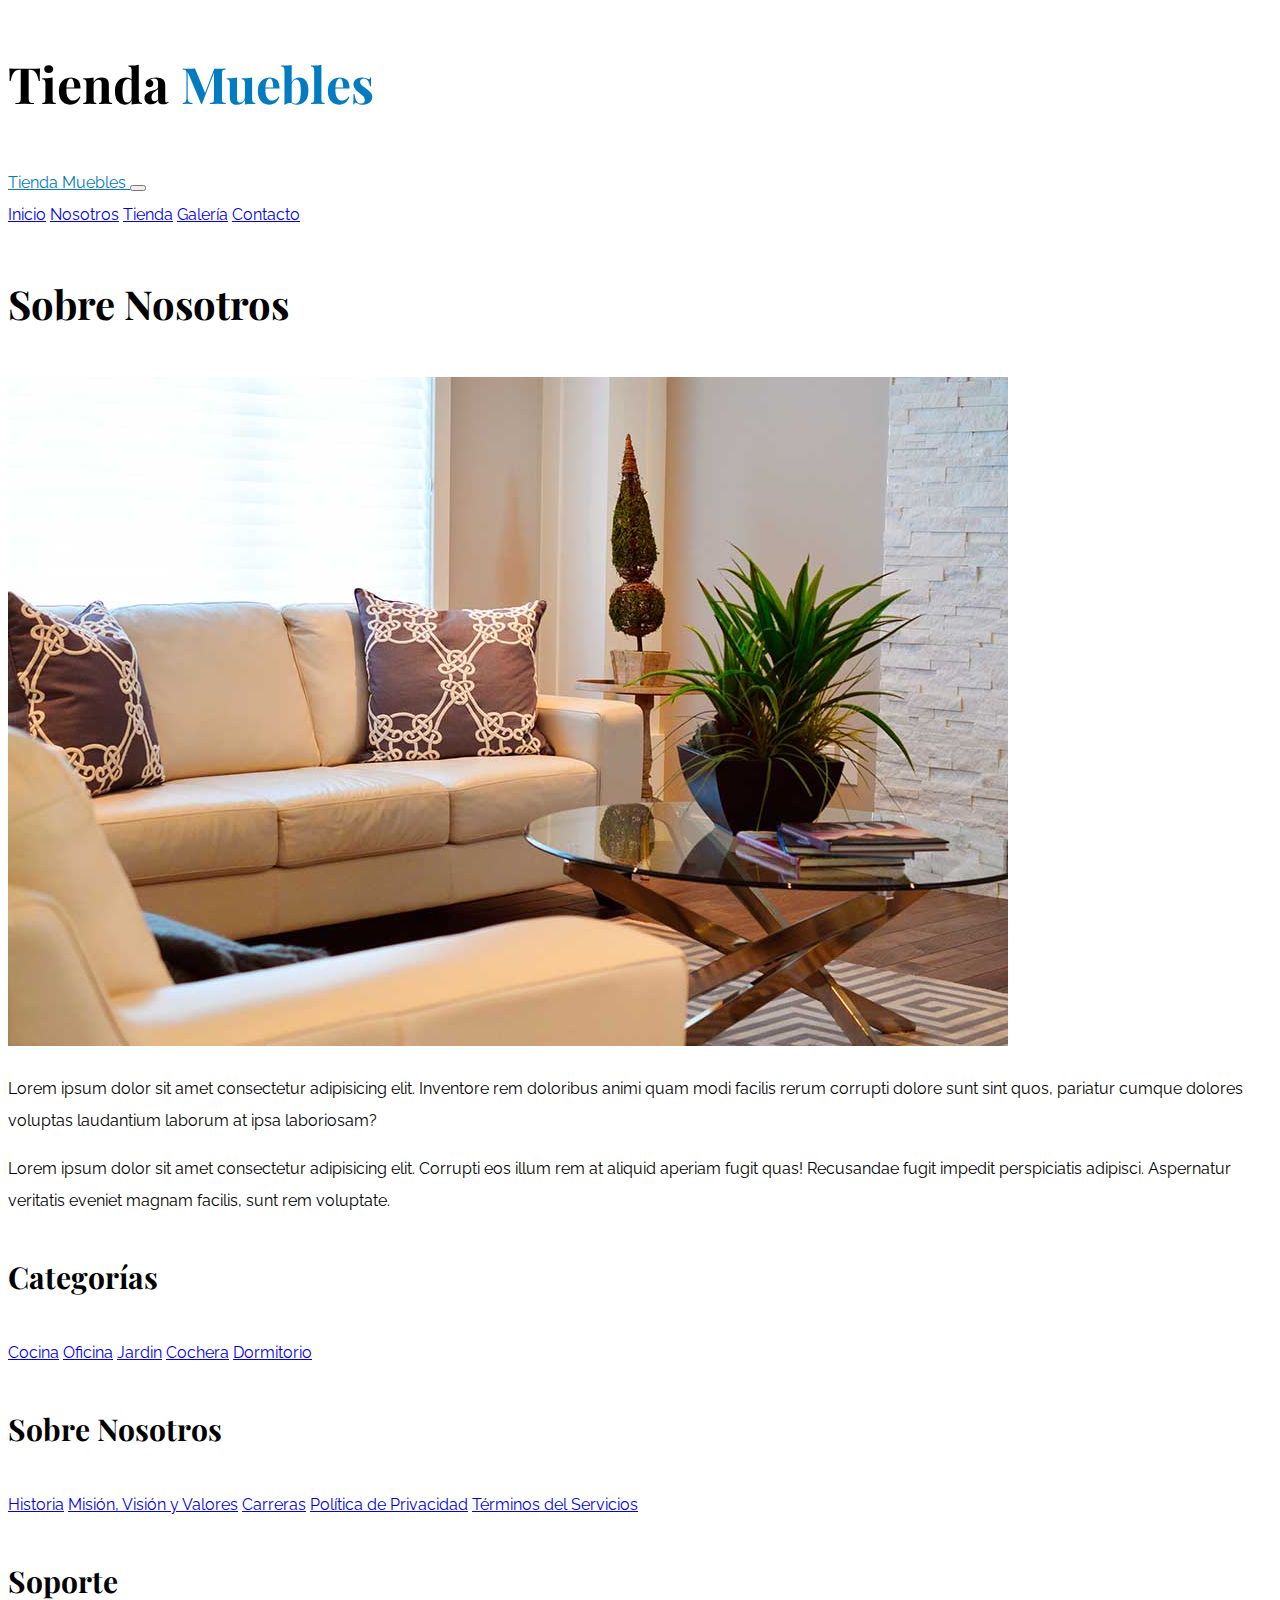
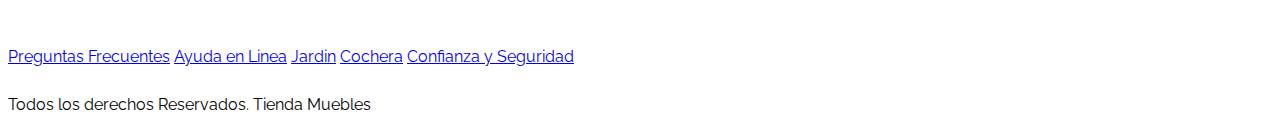
<file: nosotros.html>
<!DOCTYPE html>
<html lang="es">
<head>
    <meta charset="UTF-8">
    <meta http-equiv="X-UA-Compatible" content="IE=edge">
    <meta name="viewport" content="width=device-width, initial-scale=1.0">
    <title>Ecommerce - Nosotros</title>
    <link rel="preconnect" href="https://fonts.googleapis.com">
    <link rel="preconnect" href="https://fonts.gstatic.com" crossorigin>
    <link href="https://fonts.googleapis.com/css2?family=Playfair+Display:wght@700&family=Raleway:wght@400;700;900&display=swap" rel="stylesheet"> 
    <link href="https://cdn.jsdelivr.net/npm/bootstrap@5.0.2/dist/css/bootstrap.min.css" rel="stylesheet" integrity="sha384-EVSTQN3/azprG1Anm3QDgpJLIm9Nao0Yz1ztcQTwFspd3yD65VohhpuuCOmLASjC" crossorigin="anonymous">
    <link rel="stylesheet" href="css/app.css">
</head>
<body>

    <header class="py-5">
        <h1 class="text-center" >Tienda 
            <span class="text-primary">Muebles</span> 
        </h1>
    </header>

    <div class="border-top py-4">
        <div class="navbar navbar-expand-lg container navbar-light">
            <a class="navbar-brand nombre-sitio d-lg-none fs-2 fw-bold text-uppercase" href="index.html">
                Tienda Muebles
            </a>
            
            <button class="navbar-toggler" type="button" data-bs-toggle="collapse" data-bs-target="#navegacion">
                <span class="navbar-toggler-icon"></span>
            </button>

            <div id="navegacion" class="collapse navbar-collapse">
                <nav class="navbar-nav container d-flex flex-md-row justify-content-md-between text-center">
                    <a class="text-dark text-decoration-none" href="index.html">Inicio</a>
                    <a class="text-dark text-decoration-none" href="nosotros.html">Nosotros</a>
                    <a class="text-dark text-decoration-none" href="tienda.html">Tienda</a>
                    <a class="text-dark text-decoration-none" href="galeria.html">Galería</a>
                    <a class="text-dark text-decoration-none" href="contacto.html">Contacto</a>
                </nav>
            </div>
        </div>
    </div>

    <main class="container-xl py-5">
        <h2 class="text-center my-5">Sobre Nosotros</h2>

        <div class="row g-5 align-items-center">
            <div class="col-md-6">
                <img class="img-fluid" src="img/nosotros.jpg" alt="imagen sobre nosotros">
            </div>
            <div class="col-md-6">
                <p>Lorem ipsum dolor sit amet consectetur adipisicing elit. Inventore rem doloribus animi quam modi facilis rerum corrupti dolore sunt sint quos, pariatur cumque dolores voluptas laudantium laborum at ipsa laboriosam? </p>

                <p>Lorem ipsum dolor sit amet consectetur adipisicing elit. Corrupti eos illum rem at aliquid aperiam fugit quas! Recusandae fugit impedit perspiciatis adipisci. Aspernatur veritatis eveniet magnam facilis, sunt rem voluptate.</p>
            </div>
        </div>
                
    </main>


    <footer class="pt-5 mt-5 border-top">
        <div class="container-xl mt-5">
            <div class="row">
                <div class="col-md-4 mb-4 text-center">
                    <h3>Categorías</h3>
                    <nav class="d-flex flex-column">
                        <a class="text-dark text-decoration-none" href="#">Cocina</a>
                        <a class="text-dark text-decoration-none" href="#">Oficina</a>
                        <a class="text-dark text-decoration-none" href="#">Jardin</a>
                        <a class="text-dark text-decoration-none" href="#">Cochera</a>
                        <a class="text-dark text-decoration-none" href="#">Dormitorio</a>
                    </nav>
                </div>
                <div class="col-md-4 mb-4 text-center">
                    <h3>Sobre Nosotros</h3>
                    <nav class="d-flex flex-column">
                        <a class="text-dark text-decoration-none" href="#">Historia</a>
                        <a class="text-dark text-decoration-none" href="#">Misión, Visión y Valores</a>
                        <a class="text-dark text-decoration-none" href="#">Carreras</a>
                        <a class="text-dark text-decoration-none" href="#">Política de Privacidad</a>
                        <a class="text-dark text-decoration-none" href="#">Términos del Servicios</a>
                    </nav>
                </div>
                <div class="col-md-4 mb-4 text-center">
                    <h3>Soporte</h3>
                    <nav class="d-flex flex-column">
                        <a class="text-dark text-decoration-none" href="#">Preguntas Frecuentes</a>
                        <a class="text-dark text-decoration-none" href="#">Ayuda en Linea</a>
                        <a class="text-dark text-decoration-none" href="#">Jardin</a>
                        <a class="text-dark text-decoration-none" href="#">Cochera</a>
                        <a class="text-dark text-decoration-none" href="#">Confianza y Seguridad</a>
                    </nav>
                </div>
            </div>

        </div>
        
        <p class="mt-5 pt-3 text-center fs-2 border-top">Todos los derechos Reservados. Tienda Muebles</p>

    </footer>
    
    <script src="https://cdn.jsdelivr.net/npm/bootstrap@5.0.2/dist/js/bootstrap.bundle.min.js" integrity="sha384-MrcW6ZMFYlzcLA8Nl+NtUVF0sA7MsXsP1UyJoMp4YLEuNSfAP+JcXn/tWtIaxVXM" crossorigin="anonymous"></script>
</body>
</html>
</file>
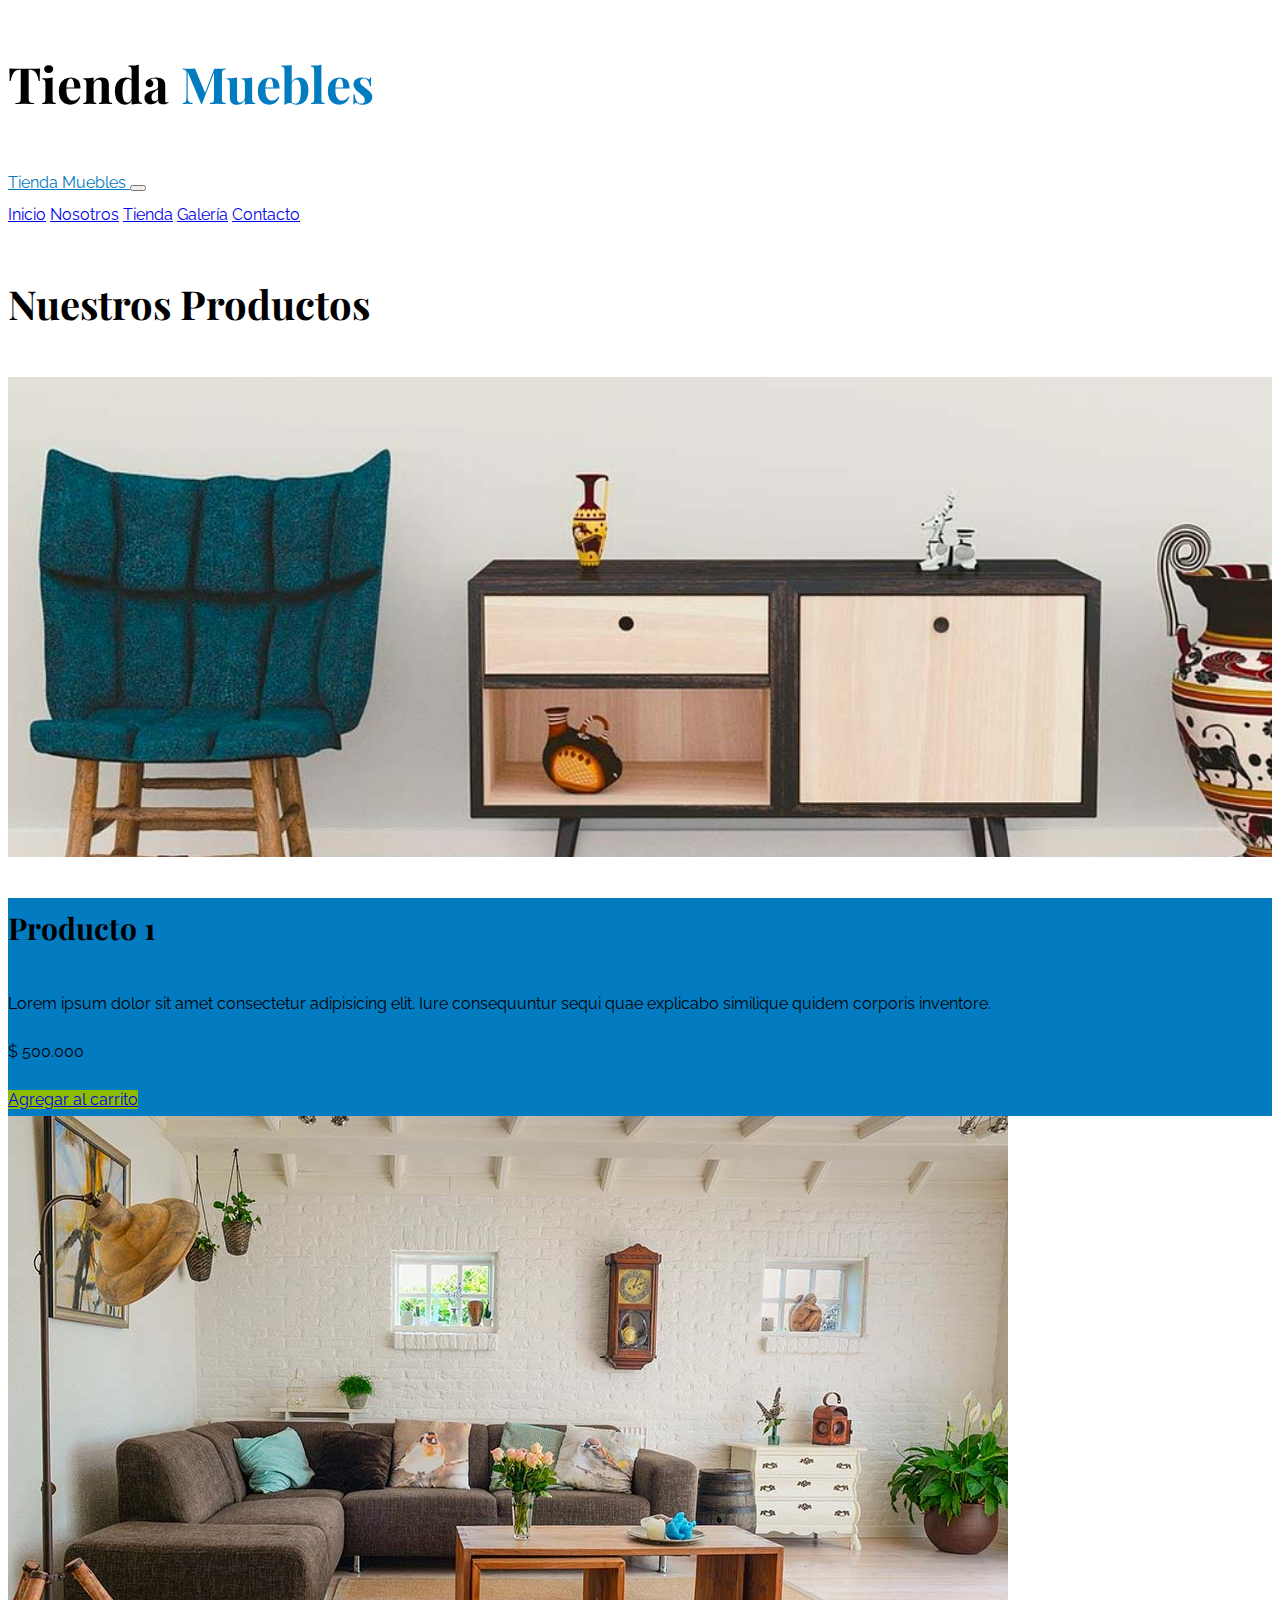
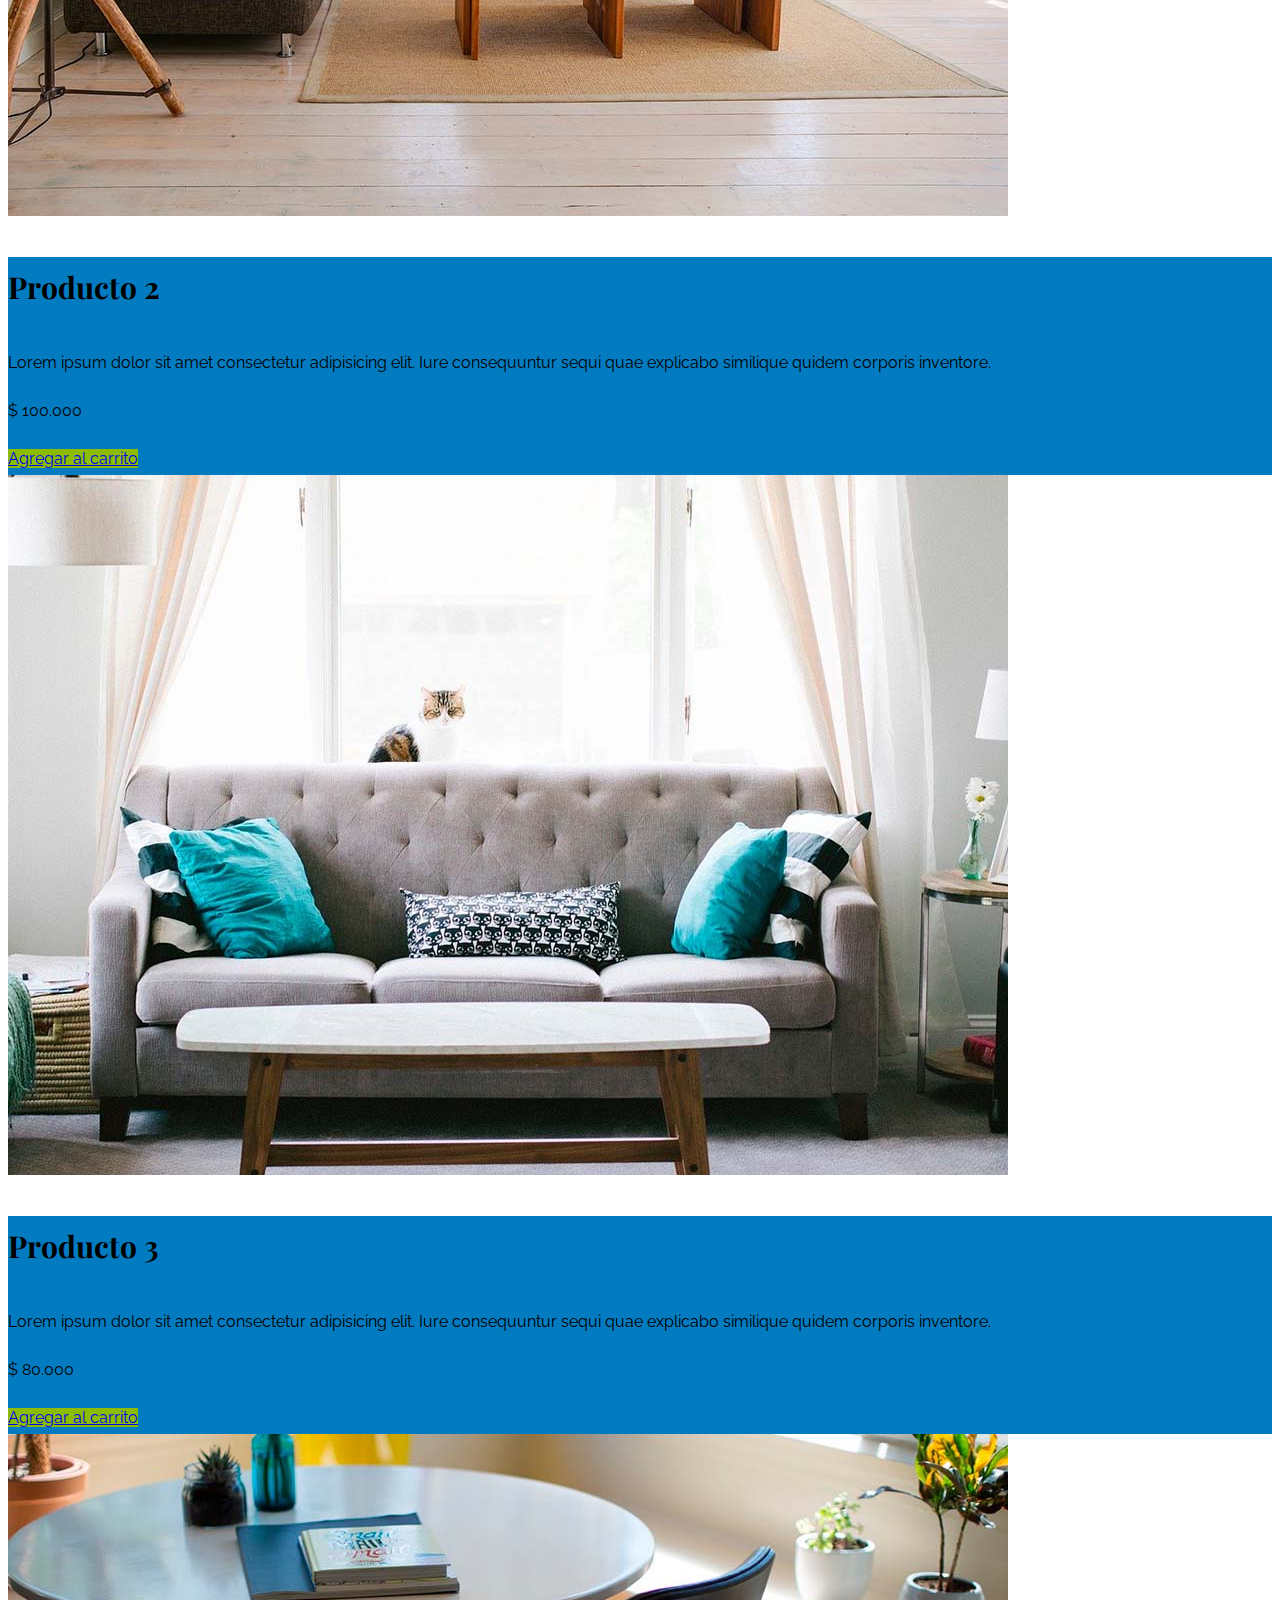
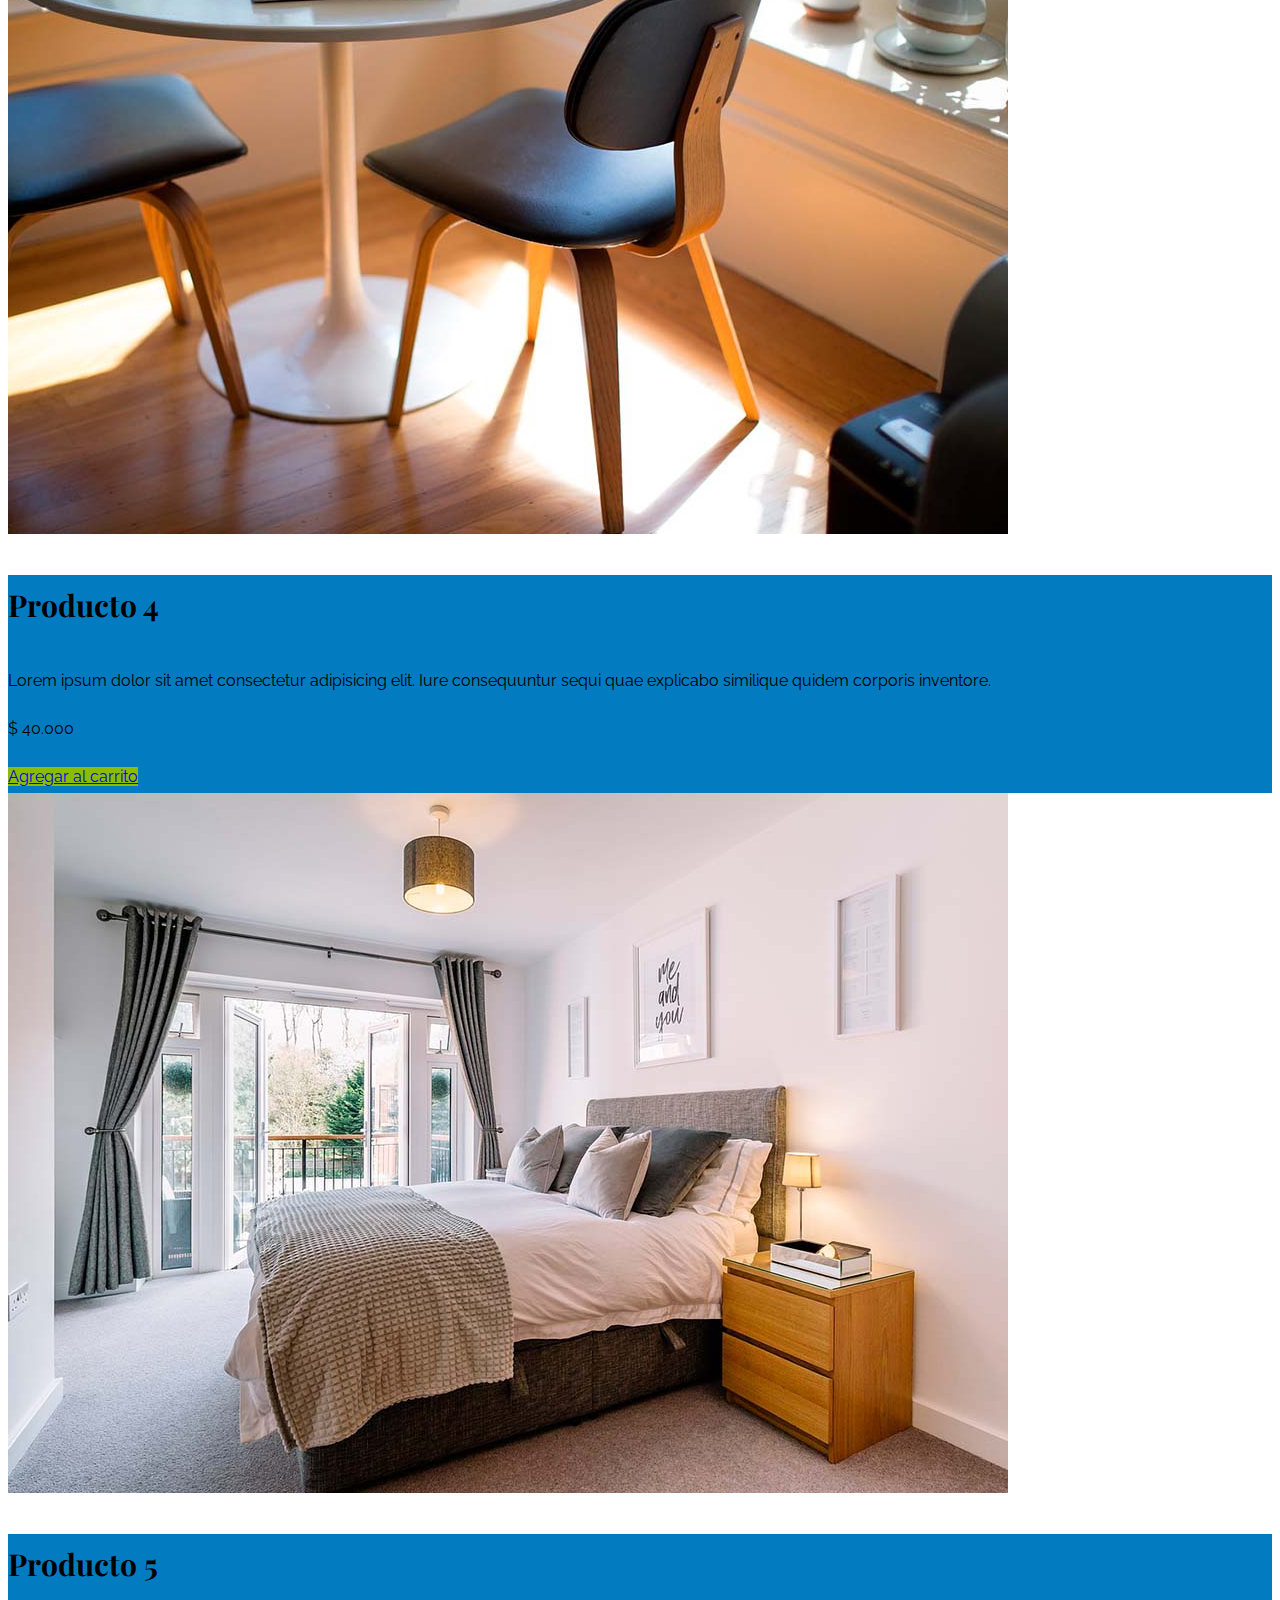
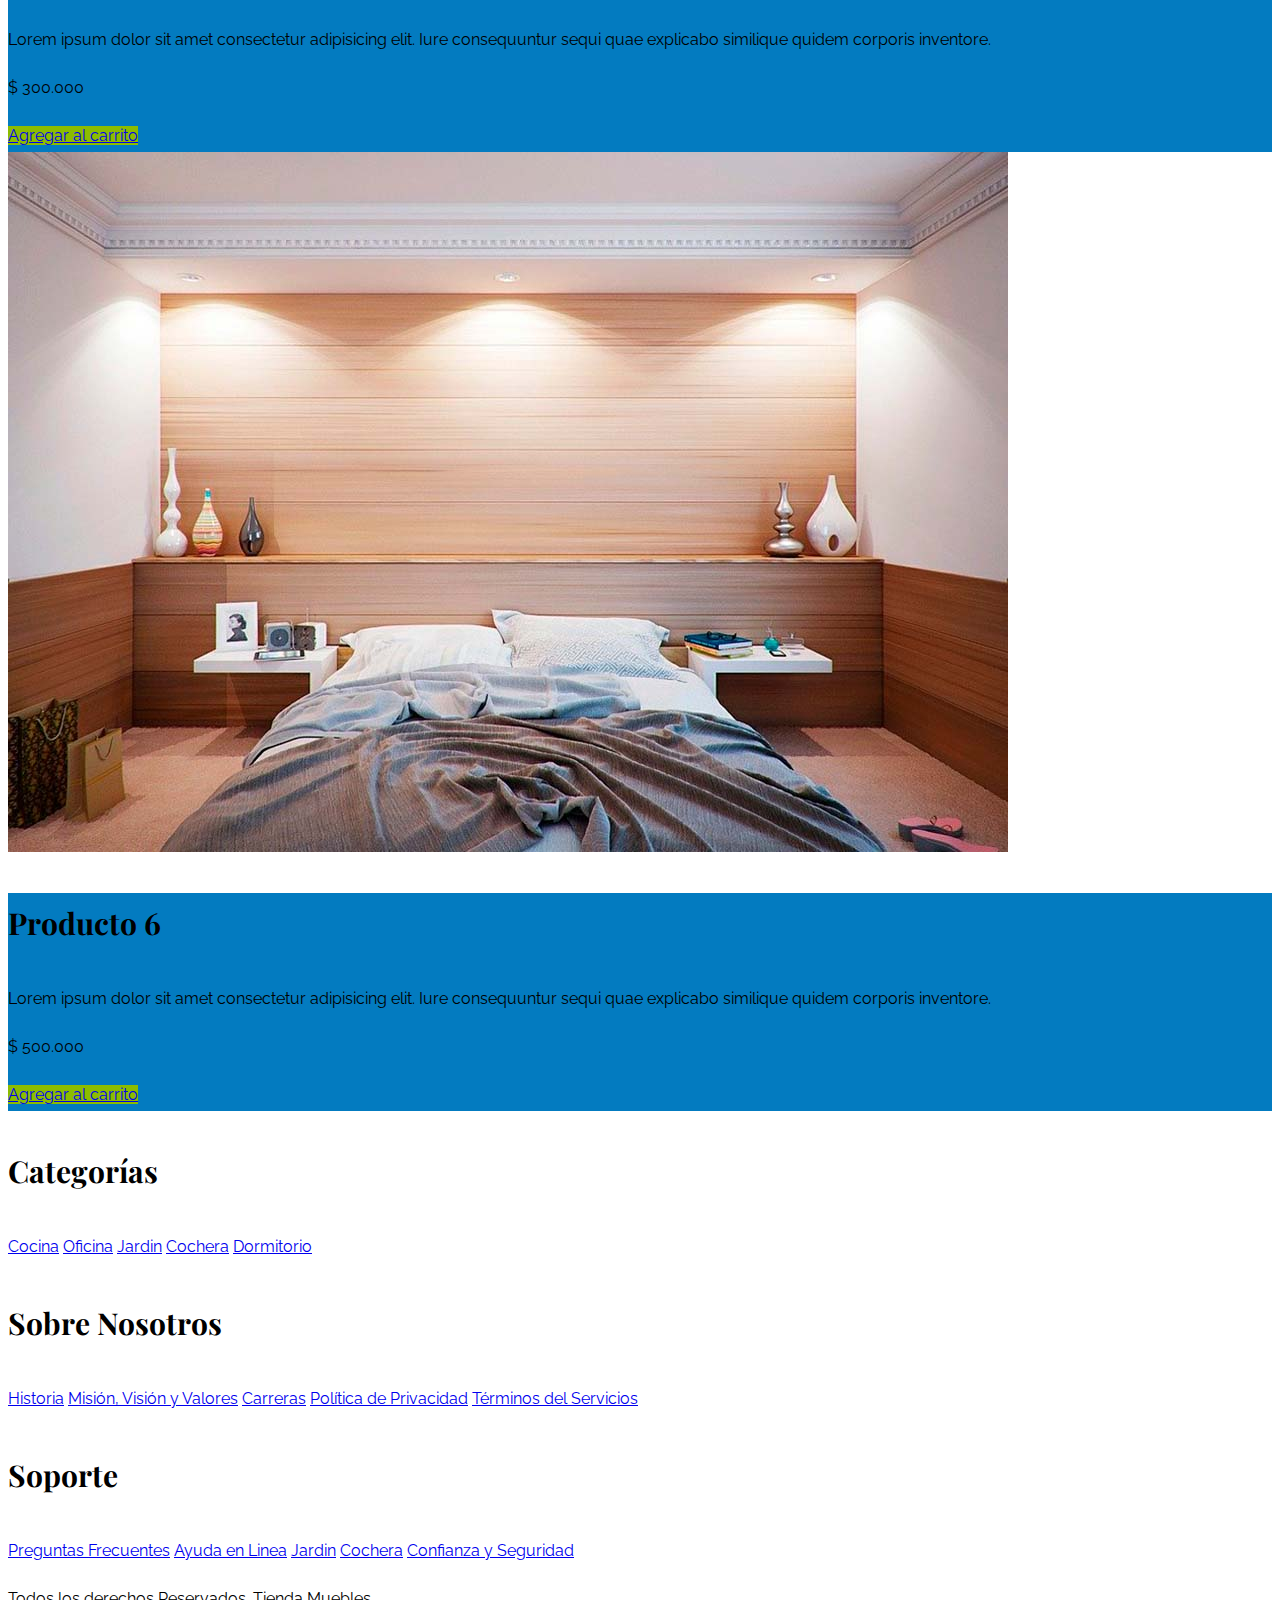
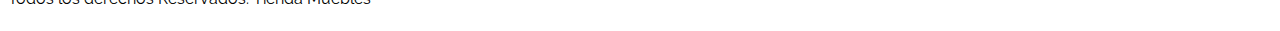
<file: tienda.html>
<!DOCTYPE html>
<html lang="es">
<head>
    <meta charset="UTF-8">
    <meta http-equiv="X-UA-Compatible" content="IE=edge">
    <meta name="viewport" content="width=device-width, initial-scale=1.0">
    <title>Ecommerce - Tienda</title>
    <link rel="preconnect" href="https://fonts.googleapis.com">
    <link rel="preconnect" href="https://fonts.gstatic.com" crossorigin>
    <link href="https://fonts.googleapis.com/css2?family=Playfair+Display:wght@700&family=Raleway:wght@400;700;900&display=swap" rel="stylesheet"> 
    <link href="https://cdn.jsdelivr.net/npm/bootstrap@5.0.2/dist/css/bootstrap.min.css" rel="stylesheet" integrity="sha384-EVSTQN3/azprG1Anm3QDgpJLIm9Nao0Yz1ztcQTwFspd3yD65VohhpuuCOmLASjC" crossorigin="anonymous">
    <link rel="stylesheet" href="css/app.css">
</head>
<body>

    <header class="py-5">
        <h1 class="text-center" >Tienda 
            <span class="text-primary">Muebles</span> 
        </h1>
    </header>

    <div class="border-top py-4">
        <div class="navbar navbar-expand-lg container navbar-light">
            <a class="navbar-brand nombre-sitio d-lg-none fs-2 fw-bold text-uppercase" href="index.html">
                Tienda Muebles
            </a>
            
            <button class="navbar-toggler" type="button" data-bs-toggle="collapse" data-bs-target="#navegacion">
                <span class="navbar-toggler-icon"></span>
            </button>

            <div id="navegacion" class="collapse navbar-collapse">
                <nav class="navbar-nav container d-flex flex-md-row justify-content-md-between text-center">
                    <a class="text-dark text-decoration-none" href="index.html">Inicio</a>
                    <a class="text-dark text-decoration-none" href="nosotros.html">Nosotros</a>
                    <a class="text-dark text-decoration-none" href="tienda.html">Tienda</a>
                    <a class="text-dark text-decoration-none" href="galeria.html">Galería</a>
                    <a class="text-dark text-decoration-none" href="contacto.html">Contacto</a>
                </nav>
            </div>
        </div>
    </div>

    <main class="container-xl py-5">
        <h2 class="text-center my-5">Nuestros Productos</h2>

        <div class="row g-0 pt-5 mb-4">
            <div class="col-md-8 producto">
                <img class="card-img-top" src="img/producto1.jpg" alt="imagen de producto">
            </div>
            <div class="col-md-4 bg-primary text-center p-5 text-white d-flex flex-column justify-content-center">
                <h3>Producto 1</h3>
                <p>Lorem ipsum dolor sit amet consectetur adipisicing elit. Iure consequuntur sequi quae explicabo similique quidem corporis inventore.</p>
                <p class="fs-1 fw-bold">$ 500.000</p>
                <a class="btn btn-success fs-3 fw-bold text-uppercase py-3" href="#">Agregar al carrito</a>
            </div>
        </div>
        <div class="row">
            <div class="col-md-6 mb-4">
                <div class="card">
                    <img class="card-img-top" src="img/producto2.jpg" alt="imagen de producto">
                    <div class="card-body text-center bg-primary text-white py-5 ">
                        <h3>Producto 2</h3>
                        <p>Lorem ipsum dolor sit amet consectetur adipisicing elit. Iure consequuntur sequi quae explicabo similique quidem corporis inventore.</p>
                        <p class="fs-1 fw-bold">$ 100.000</p>
                        <a class="btn btn-success fs-3 fw-bold text-uppercase py-3 w-100" href="#">Agregar al carrito</a>
                    </div>
                </div>
            </div>
            <div class="col-md-6 mb-4">
                <div class="card">
                    <img class="card-img-top" src="img/producto3.jpg" alt="imagen de producto">
                    <div class="card-body text-center bg-primary text-white py-5 ">
                        <h3>Producto 3</h3>
                        <p>Lorem ipsum dolor sit amet consectetur adipisicing elit. Iure consequuntur sequi quae explicabo similique quidem corporis inventore.</p>
                        <p class="fs-1 fw-bold">$ 80.000</p>
                        <a class="btn btn-success fs-3 fw-bold text-uppercase py-3 w-100" href="#">Agregar al carrito</a>
                    </div>
                </div>
            </div>
        </div>
        <div class="row">
            <div class="col-md-4 mb-4">
                <div class="card">
                    <img class="card-img-top" src="img/producto4.jpg" alt="imagen de producto">
                    <div class="card-body text-center bg-primary text-white py-5 ">
                        <h3>Producto 4</h3>
                        <p>Lorem ipsum dolor sit amet consectetur adipisicing elit. Iure consequuntur sequi quae explicabo similique quidem corporis inventore.</p>
                        <p class="fs-1 fw-bold">$ 40.000</p>
                        <a class="btn btn-success fs-3 fw-bold text-uppercase py-3 w-100" href="#">Agregar al carrito</a>
                    </div>
                </div>
            </div>
            <div class="col-md-4 mb-4">
                <div class="card">
                    <img class="card-img-top" src="img/producto5.jpg" alt="imagen de producto">
                    <div class="card-body text-center bg-primary text-white py-5 ">
                        <h3>Producto 5</h3>
                        <p>Lorem ipsum dolor sit amet consectetur adipisicing elit. Iure consequuntur sequi quae explicabo similique quidem corporis inventore.</p>
                        <p class="fs-1 fw-bold">$ 300.000</p>
                        <a class="btn btn-success fs-3 fw-bold text-uppercase py-3 w-100" href="#">Agregar al carrito</a>
                    </div>
                </div>
            </div>
            <div class="col-md-4 mb-4">
                <div class="card">
                    <img class="card-img-top" src="img/producto6.jpg" alt="imagen de producto">
                    <div class="card-body text-center bg-primary text-white py-5 ">
                        <h3>Producto 6</h3>
                        <p>Lorem ipsum dolor sit amet consectetur adipisicing elit. Iure consequuntur sequi quae explicabo similique quidem corporis inventore.</p>
                        <p class="fs-1 fw-bold">$ 500.000</p>
                        <a class="btn btn-success fs-3 fw-bold text-uppercase py-3 w-100" href="#">Agregar al carrito</a>
                    </div>
                </div>
            </div>
        </div>
    </main>

    <footer class="pt-5 mt-5 border-top">
        <div class="container-xl mt-5">
            <div class="row">
                <div class="col-md-4 mb-4 text-center">
                    <h3>Categorías</h3>
                    <nav class="d-flex flex-column">
                        <a class="text-dark text-decoration-none" href="#">Cocina</a>
                        <a class="text-dark text-decoration-none" href="#">Oficina</a>
                        <a class="text-dark text-decoration-none" href="#">Jardin</a>
                        <a class="text-dark text-decoration-none" href="#">Cochera</a>
                        <a class="text-dark text-decoration-none" href="#">Dormitorio</a>
                    </nav>
                </div>
                <div class="col-md-4 mb-4 text-center">
                    <h3>Sobre Nosotros</h3>
                    <nav class="d-flex flex-column">
                        <a class="text-dark text-decoration-none" href="#">Historia</a>
                        <a class="text-dark text-decoration-none" href="#">Misión, Visión y Valores</a>
                        <a class="text-dark text-decoration-none" href="#">Carreras</a>
                        <a class="text-dark text-decoration-none" href="#">Política de Privacidad</a>
                        <a class="text-dark text-decoration-none" href="#">Términos del Servicios</a>
                    </nav>
                </div>
                <div class="col-md-4 mb-4 text-center">
                    <h3>Soporte</h3>
                    <nav class="d-flex flex-column">
                        <a class="text-dark text-decoration-none" href="#">Preguntas Frecuentes</a>
                        <a class="text-dark text-decoration-none" href="#">Ayuda en Linea</a>
                        <a class="text-dark text-decoration-none" href="#">Jardin</a>
                        <a class="text-dark text-decoration-none" href="#">Cochera</a>
                        <a class="text-dark text-decoration-none" href="#">Confianza y Seguridad</a>
                    </nav>
                </div>
            </div>

        </div>
        
        <p class="mt-5 pt-3 text-center fs-2 border-top">Todos los derechos Reservados. Tienda Muebles</p>

    </footer>
    
    <!-- <script src="js/bootstrap.bundle.min.js"></script> -->
    <script src="https://cdn.jsdelivr.net/npm/bootstrap@5.0.2/dist/js/bootstrap.bundle.min.js" integrity="sha384-MrcW6ZMFYlzcLA8Nl+NtUVF0sA7MsXsP1UyJoMp4YLEuNSfAP+JcXn/tWtIaxVXM" crossorigin="anonymous"></script>
</body>
</html>
</file>
<file: css/app.css>
:root {
    --bs-blue: #037BC0;
    --bs-green: #8CBC00;
}

html{font-size: 62.5%;}  
body { 
    font-family: 'Raleway', sans-serif;
    font-size:  1.6rem;
    line-height: 2;
}

h1, h2, h3 {font-family: 'Playfair Display', serif;}

h1 {font-size: 3.8rem;}
@media (min-width: 768px){
    h1 {font-size: 5rem;}
}

h2{
    font-size: 3.2rem;
}
@media (min-width: 768px){
    h2 {font-size: 4rem;}
}

h3{
    font-size: 2.4rem;
}
@media (min-width: 768px){
    h3 {font-size: 3rem;}
}

/** Reescribir colores */
.text-primary { color: var(--bs-blue) !important }
.nombre-sitio { color: var(--bs-blue)!important}
.btn-success { background-color: var(--bs-green)}
.bg-primary, .btn-primary { background-color: var(--bs-blue)!important}


.hero{ 
    background-image: url(../img/principal.jpg);
    height: 25rem;
    background-size: cover;
    background-position: center center;
}

@media (min-width: 768px){
    .hero{
        height: 43rem;
    }
}

/**Productos */
@media (min-width: 768px){
    .producto img {
        height: 48rem;
        width: 100%;
        object-fit: cover;
    }
}

/* Categoría */
.categoria img {
    /* transition-property: transform; */
    transition-duration: 300ms}
.categoria img:hover{
    transform: scale(1.2);
}

/* Galeria */
.galeria li {margin-bottom: 1rem;}

.form-control{
    padding: 1rem;
    font-size: 1.6rem;
}
</file>
